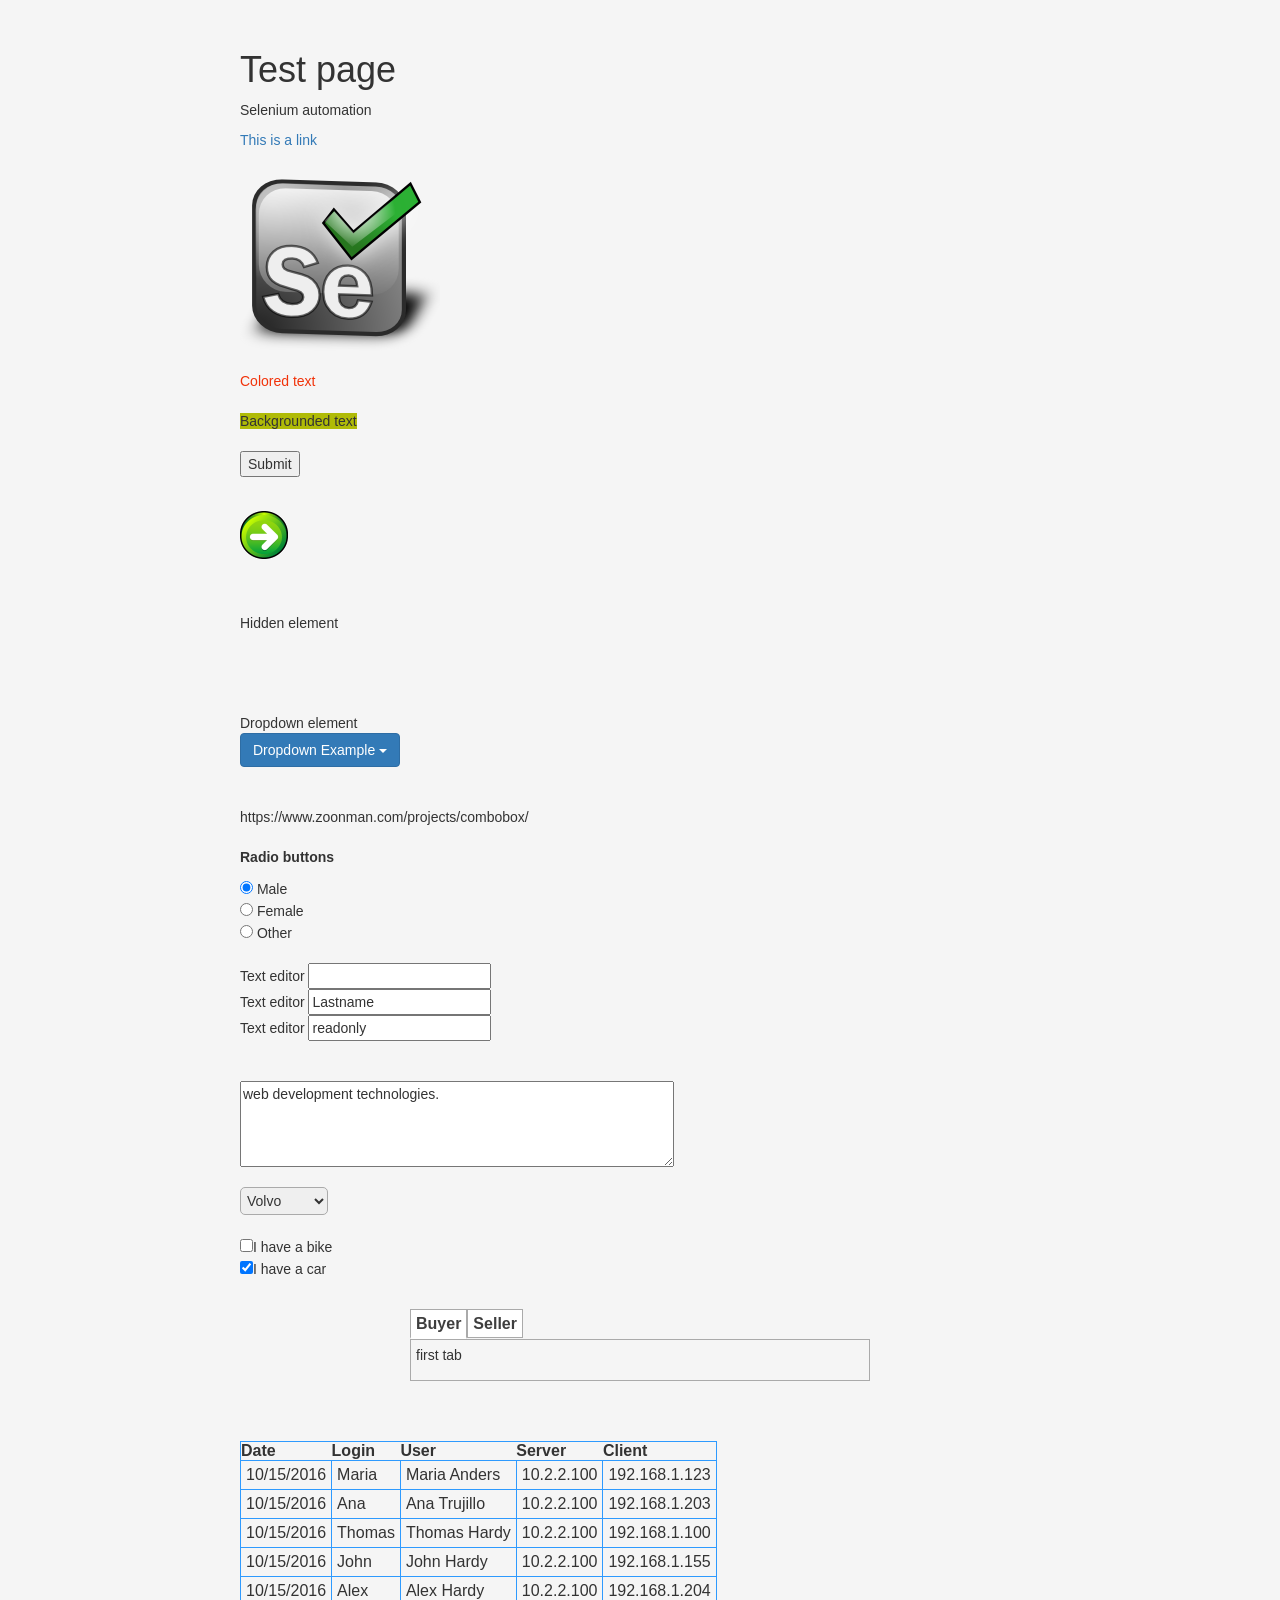
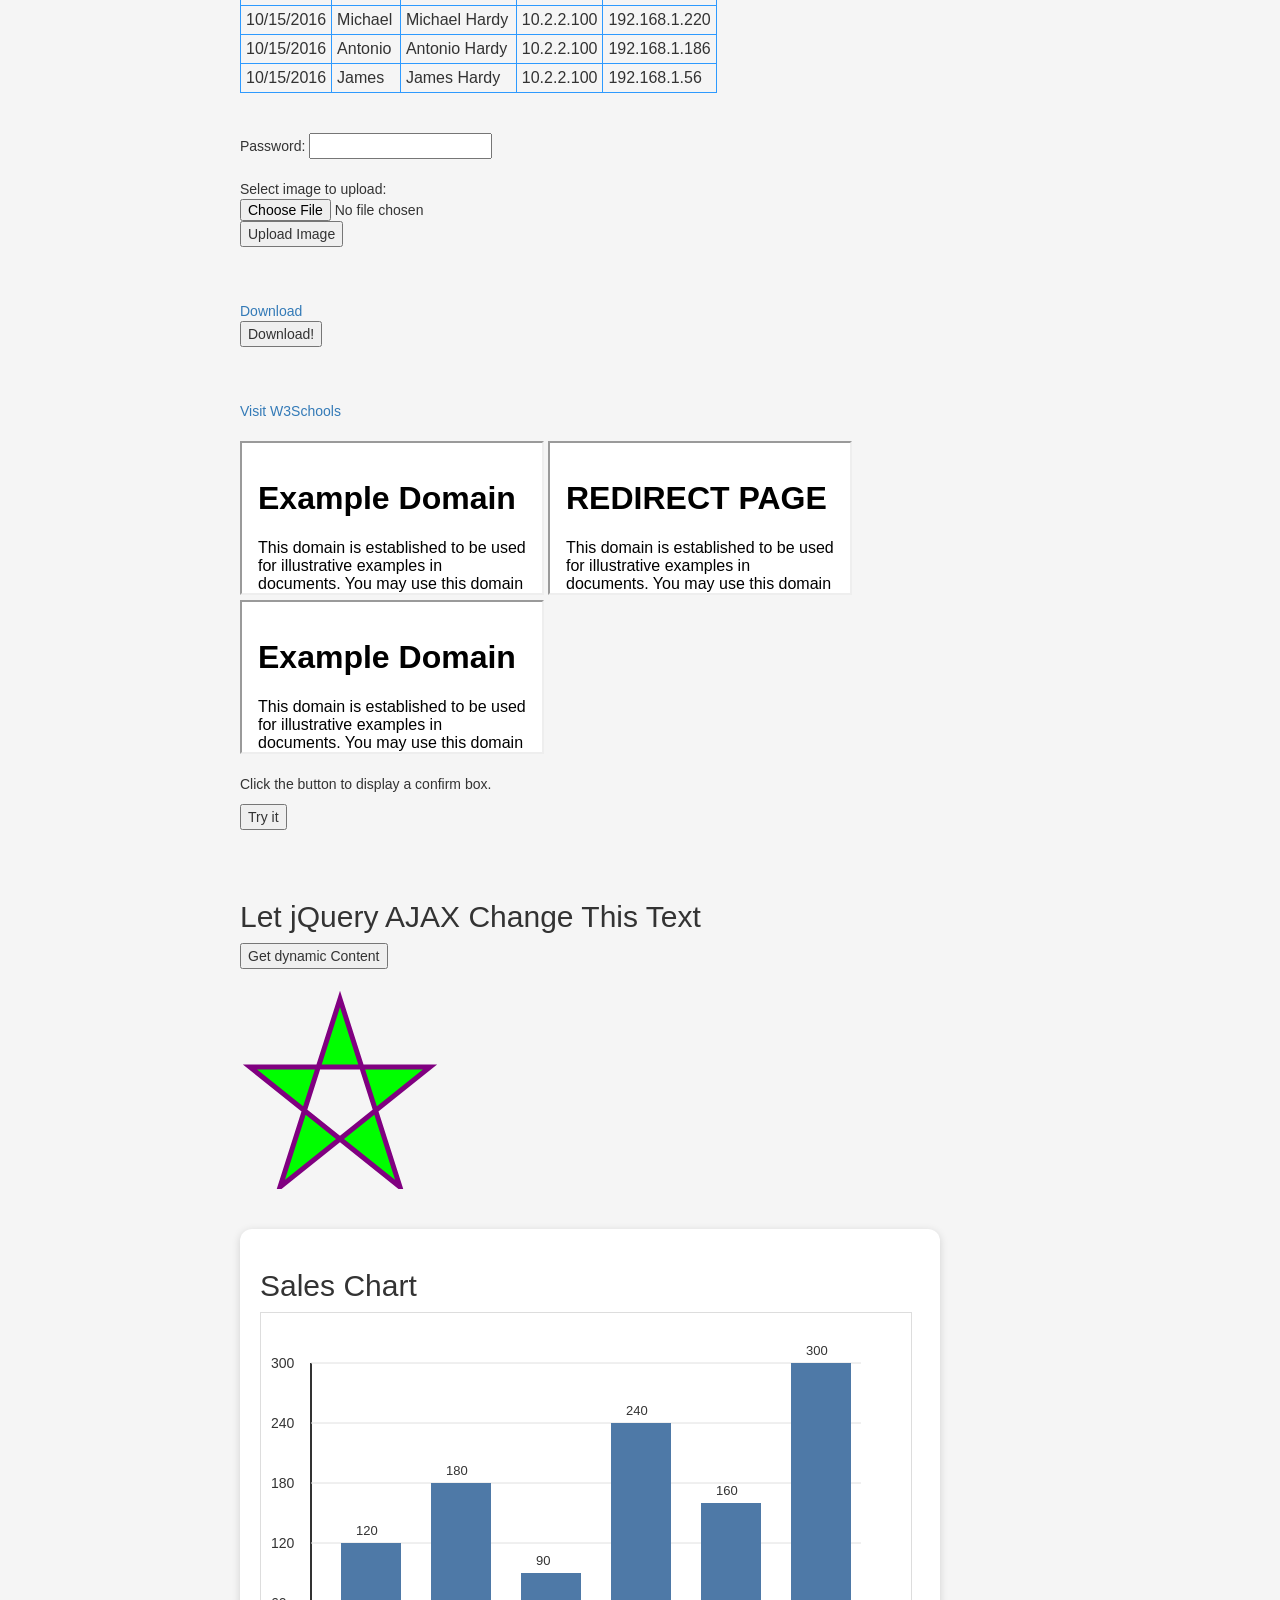
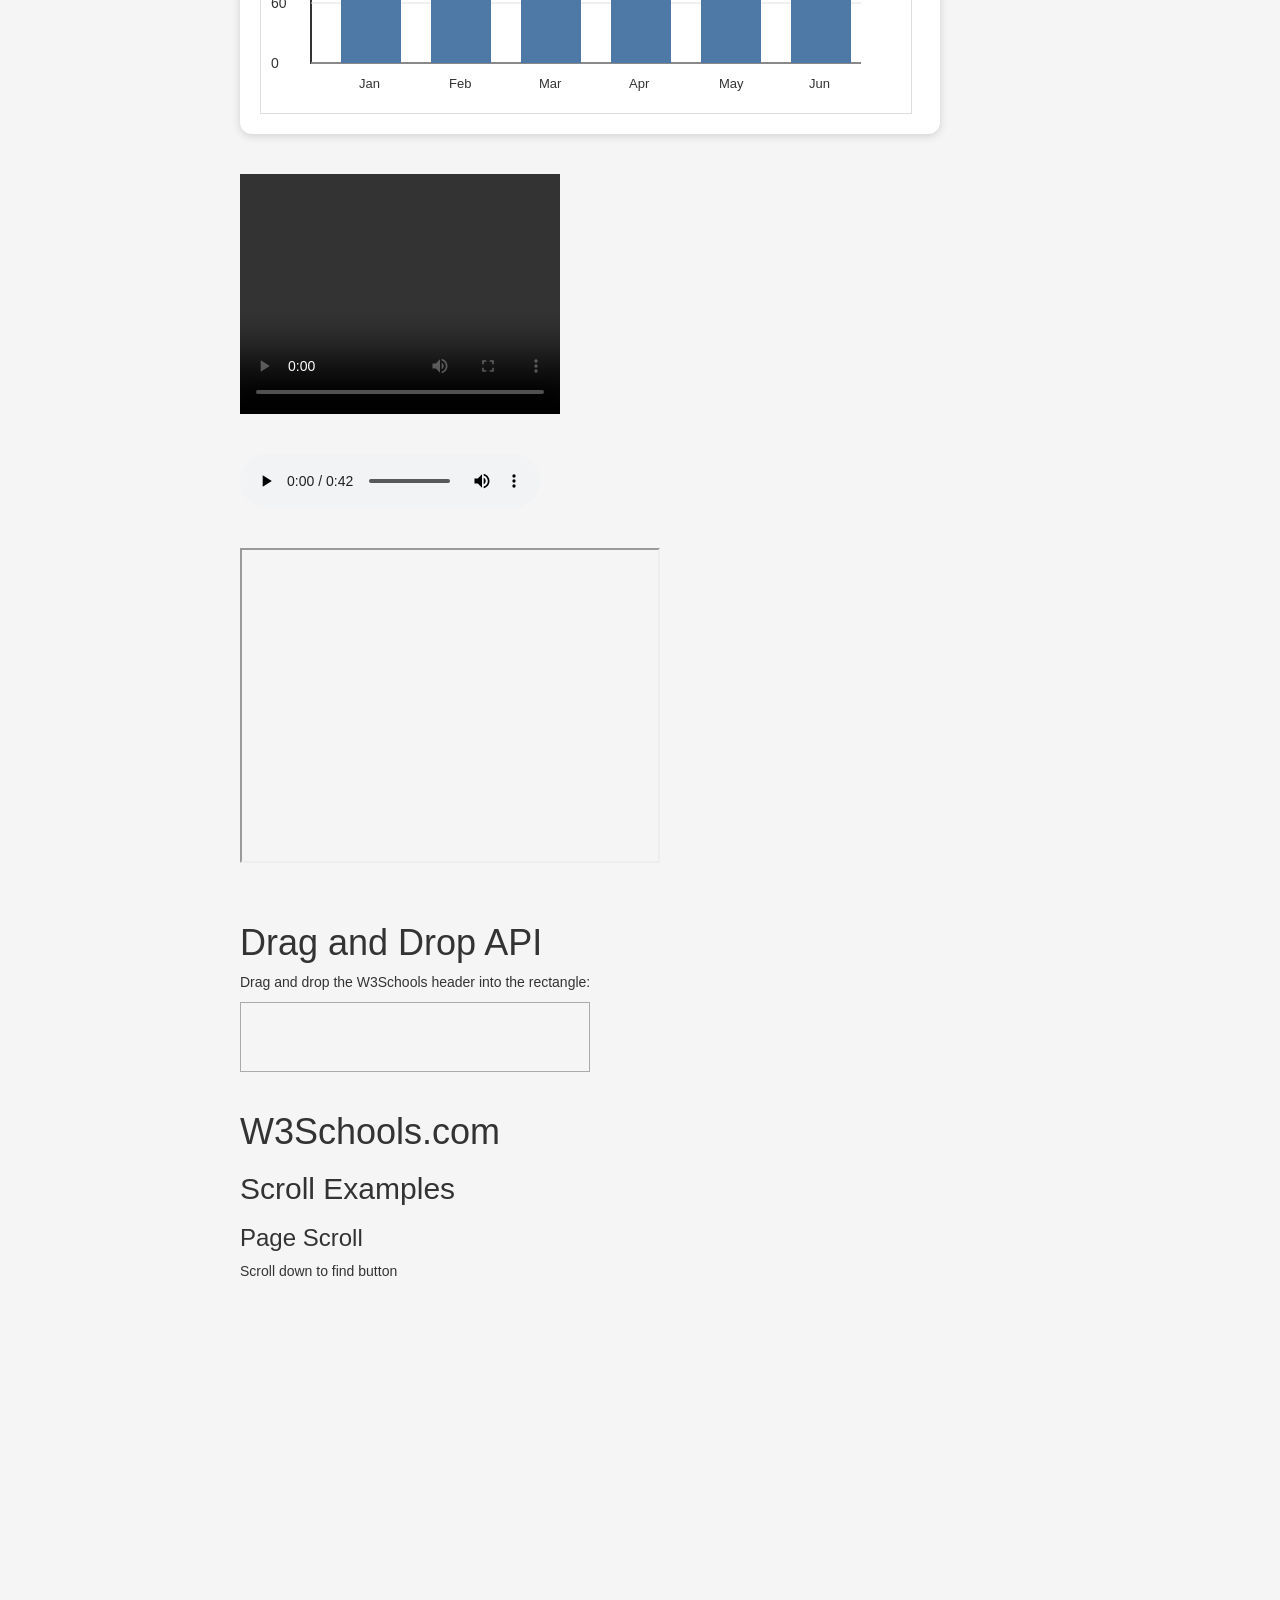
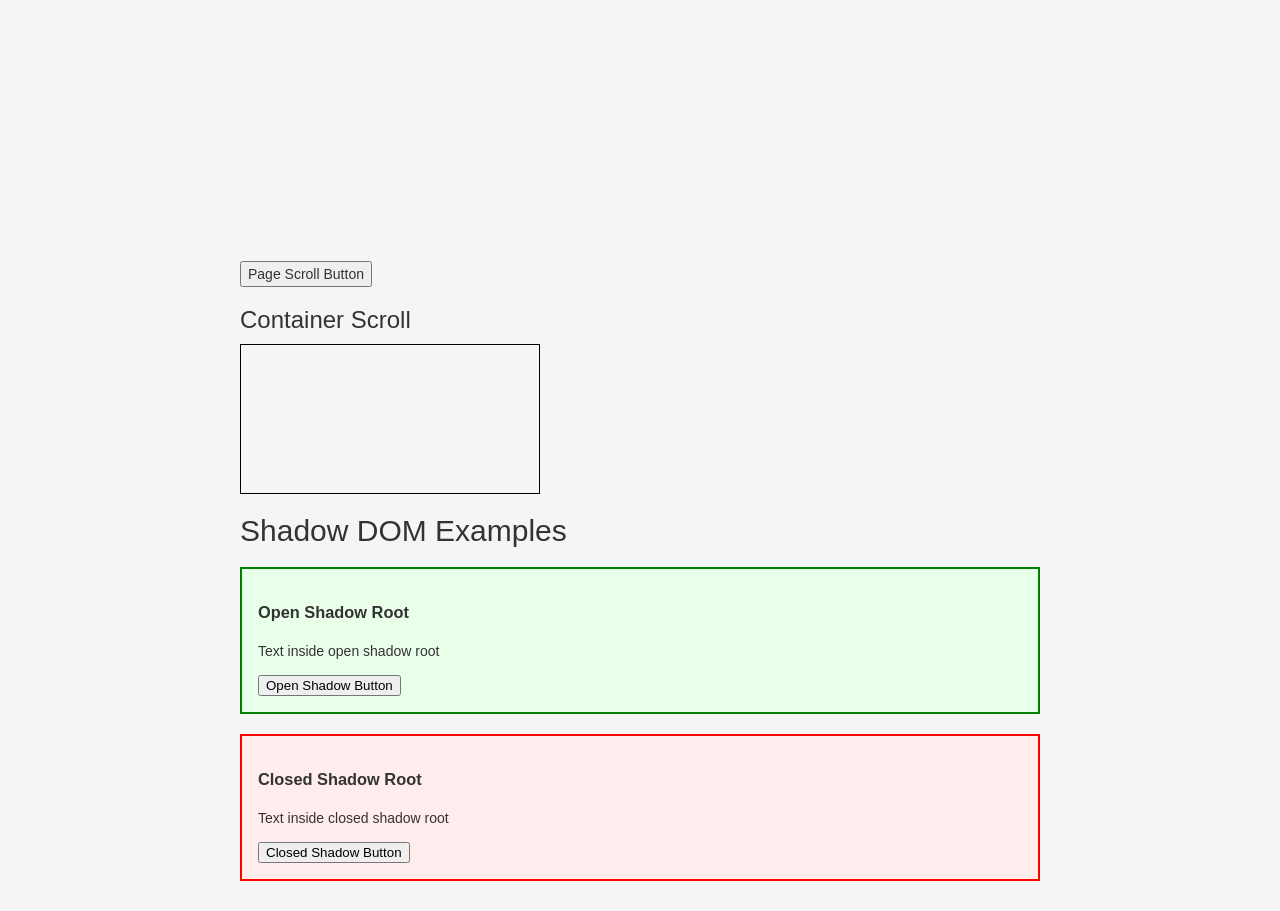
<file: index.html>
<html xmlns="">
<head>
<meta http-equiv="Content-Type" content="text/html; charset=windows-1252">
<title>Selenium automation test page</title>
<link rel="stylesheet" type="text/css" href="Selenium%20automation%20test%20page_files/style.css">

      <link rel="stylesheet" href="Selenium%20automation%20test%20page_files/bootstrap.css">
  <script src="Selenium%20automation%20test%20page_files/jquery.js"></script>
  <script src="Selenium%20automation%20test%20page_files/bootstrap.js"></script>

	

<style type="text/css">
    .content {
		margin-right: auto; margin-left: auto; width: 800px; 
	}
	
	.signupblock {
		margin: auto;
		padding: 10px;
		width: 60%;
	}
	
	.menu1 > div:nth-of-type(1), .menu1 #tab2:target ~ div:nth-of-type(2), .menu1 #tab3:target ~ div:nth-of-type(3) {
    display: block;
}
#tab2, #tab3, .menu1 > div, .menu1 #tab2:target ~ div:nth-of-type(1), .menu1 #tab3:target ~ div:nth-of-type(1) {
    display: none;
}
.menu1 > a, .menu1 #tab2:target ~ a:nth-of-type(1), .menu1 #tab3:target ~ a:nth-of-type(1), .menu1 > div {
    border: 1px solid #aaa;
    padding: 5px;
}
.user_input_area {
    float: left;
    margin: auto;
    width: 100%;
}
	

  </style>

	<style>
        body {
            font-family: Arial, sans-serif;
            padding: 30px;
            background: #f5f5f5;
        }

        .chart-container {
            width: 700px;
            background: white;
            padding: 20px;
            border-radius: 12px;
            box-shadow: 0 2px 8px rgba(0,0,0,0.15);
        }

        canvas {
            border: 1px solid #ddd;
        }
    </style>

<style class="firebugResetStyles" type="text/css" charset="utf-8">/* See license.txt for terms of usage */

/** reset styling **/

.firebugResetStyles {

    z-index: 2147483646 !important;

    top: 0 !important;

    left: 0 !important;

    display: block !important;

    border: 0 none !important;

    margin: 0 !important;

    padding: 0 !important;

    outline: 0 !important;

    min-width: 0 !important;

    max-width: none !important;

    min-height: 0 !important;

    max-height: none !important;

    position: fixed !important;

    transform: rotate(0deg) !important;

    transform-origin: 50% 50% !important;

    border-radius: 0 !important;

    box-shadow: none !important;

    background: transparent none !important;

    pointer-events: none !important;

    white-space: normal !important;

}

style.firebugResetStyles {

    display: none !important;

}



.firebugBlockBackgroundColor {

    background-color: transparent !important;

}



.firebugResetStyles:before, .firebugResetStyles:after {

    content: "" !important;

}

/**actual styling to be modified by firebug theme**/

.firebugCanvas {

    display: none !important;

}



/* * * * * * * * * * * * * * * * * * * * * * * * * * * * * * * * * * * * * * * * * * * * * * * * */

.firebugLayoutBox {

    width: auto !important;

    position: static !important;

}



.firebugLayoutBoxOffset {

    opacity: 0.8 !important;

    position: fixed !important;

}



.firebugLayoutLine {

    opacity: 0.4 !important;

    background-color: #000000 !important;

}



.firebugLayoutLineLeft, .firebugLayoutLineRight {

    width: 1px !important;

    height: 100% !important;

}



.firebugLayoutLineTop, .firebugLayoutLineBottom {

    width: 100% !important;

    height: 1px !important;

}



.firebugLayoutLineTop {

    margin-top: -1px !important;

    border-top: 1px solid #999999 !important;

}



.firebugLayoutLineRight {

    border-right: 1px solid #999999 !important;

}



.firebugLayoutLineBottom {

    border-bottom: 1px solid #999999 !important;

}



.firebugLayoutLineLeft {

    margin-left: -1px !important;

    border-left: 1px solid #999999 !important;

}



/* * * * * * * * * * * * * * * * * * * * * * * * * * * * * * * * * * * * * * * * * * * * * * * * */

.firebugLayoutBoxParent {

    border-top: 0 none !important;

    border-right: 1px dashed #E00 !important;

    border-bottom: 1px dashed #E00 !important;

    border-left: 0 none !important;

    position: fixed !important;

    width: auto !important;

}



.firebugRuler{

    position: absolute !important;

}



.firebugRulerH {

    top: -15px !important;

    left: 0 !important;

    width: 100% !important;

    height: 14px !important;

    background: url("data:image/png,%89PNG%0D%0A%1A%0A%00%00%00%0DIHDR%00%00%13%88%00%00%00%0E%08%02%00%00%00L%25a%0A%00%00%00%04gAMA%00%00%D6%D8%D4OX2%00%00%00%19tEXtSoftware%00Adobe%20ImageReadyq%C9e%3C%00%00%04%F8IDATx%DA%EC%DD%D1n%E2%3A%00E%D1%80%F8%FF%EF%E2%AF2%95%D0D4%0E%C1%14%B0%8Fa-%E9%3E%CC%9C%87n%B9%81%A6W0%1C%A6i%9A%E7y%0As8%1CT%A9R%A5J%95*U%AAT%A9R%A5J%95*U%AAT%A9R%A5J%95*U%AAT%A9R%A5J%95*U%AAT%A9R%A5J%95*U%AAT%A9R%A5J%95*U%AAT%A9R%A5J%95*U%AATE9%FE%FCw%3E%9F%AF%2B%2F%BA%97%FDT%1D~K(%5C%9D%D5%EA%1B%5C%86%B5%A9%BDU%B5y%80%ED%AB*%03%FAV9%AB%E1%CEj%E7%82%EF%FB%18%BC%AEJ8%AB%FA'%D2%BEU9%D7U%ECc0%E1%A2r%5DynwVi%CFW%7F%BB%17%7Dy%EACU%CD%0E%F0%FA%3BX%FEbV%FEM%9B%2B%AD%BE%AA%E5%95v%AB%AA%E3E5%DCu%15rV9%07%B5%7F%B5w%FCm%BA%BE%AA%FBY%3D%14%F0%EE%C7%60%0EU%AAT%A9R%A5J%95*U%AAT%A9R%A5J%95*U%AAT%A9R%A5J%95*U%AAT%A9R%A5J%95*U%AAT%A9R%A5JU%88%D3%F5%1F%AE%DF%3B%1B%F2%3E%DAUCNa%F92%D02%AC%7Dm%F9%3A%D4%F2%8B6%AE*%BF%5C%C2Ym~9g5%D0Y%95%17%7C%C8c%B0%7C%18%26%9CU%CD%13i%F7%AA%90%B3Z%7D%95%B4%C7%60%E6E%B5%BC%05%B4%FBY%95U%9E%DB%FD%1C%FC%E0%9F%83%7F%BE%17%7DkjMU%E3%03%AC%7CWj%DF%83%9An%BCG%AE%F1%95%96yQ%0Dq%5Dy%00%3Et%B5'%FC6%5DS%95pV%95%01%81%FF'%07%00%00%00%00%00%00%00%00%00%F8x%C7%F0%BE%9COp%5D%C9%7C%AD%E7%E6%EBV%FB%1E%E0(%07%E5%AC%C6%3A%ABi%9C%8F%C6%0E9%AB%C0'%D2%8E%9F%F99%D0E%B5%99%14%F5%0D%CD%7F%24%C6%DEH%B8%E9rV%DFs%DB%D0%F7%00k%FE%1D%84%84%83J%B8%E3%BA%FB%EF%20%84%1C%D7%AD%B0%8E%D7U%C8Y%05%1E%D4t%EF%AD%95Q%BF8w%BF%E9%0A%BF%EB%03%00%00%00%00%00%00%00%00%00%B8vJ%8E%BB%F5%B1u%8Cx%80%E1o%5E%CA9%AB%CB%CB%8E%03%DF%1D%B7T%25%9C%D5(%EFJM8%AB%CC'%D2%B2*%A4s%E7c6%FB%3E%FA%A2%1E%80~%0E%3E%DA%10x%5D%95Uig%15u%15%ED%7C%14%B6%87%A1%3B%FCo8%A8%D8o%D3%ADO%01%EDx%83%1A~%1B%9FpP%A3%DC%C6'%9C%95gK%00%00%00%00%00%00%00%00%00%20%D9%C9%11%D0%C0%40%AF%3F%EE%EE%92%94%D6%16X%B5%BCMH%15%2F%BF%D4%A7%C87%F1%8E%F2%81%AE%AAvzr%DA2%ABV%17%7C%E63%83%E7I%DC%C6%0Bs%1B%EF6%1E%00%00%00%00%00%00%00%00%00%80cr%9CW%FF%7F%C6%01%0E%F1%CE%A5%84%B3%CA%BC%E0%CB%AA%84%CE%F9%BF)%EC%13%08WU%AE%AB%B1%AE%2BO%EC%8E%CBYe%FE%8CN%ABr%5Dy%60~%CFA%0D%F4%AE%D4%BE%C75%CA%EDVB%EA(%B7%F1%09g%E5%D9%12%00%00%00%00%00%00%00%00%00H%F6%EB%13S%E7y%5E%5E%FB%98%F0%22%D1%B2'%A7%F0%92%B1%BC%24z3%AC%7Dm%60%D5%92%B4%7CEUO%5E%F0%AA*%3BU%B9%AE%3E%A0j%94%07%A0%C7%A0%AB%FD%B5%3F%A0%F7%03T%3Dy%D7%F7%D6%D4%C0%AAU%D2%E6%DFt%3F%A8%CC%AA%F2%86%B9%D7%F5%1F%18%E6%01%F8%CC%D5%9E%F0%F3z%88%AA%90%EF%20%00%00%00%00%00%00%00%00%00%C0%A6%D3%EA%CFi%AFb%2C%7BB%0A%2B%C3%1A%D7%06V%D5%07%A8r%5D%3D%D9%A6%CAu%F5%25%CF%A2%99%97zNX%60%95%AB%5DUZ%D5%FBR%03%AB%1C%D4k%9F%3F%BB%5C%FF%81a%AE%AB'%7F%F3%EA%FE%F3z%94%AA%D8%DF%5B%01%00%00%00%00%00%00%00%00%00%8E%FB%F3%F2%B1%1B%8DWU%AAT%A9R%A5J%95*U%AAT%A9R%A5J%95*U%AAT%A9R%A5J%95*U%AAT%A9R%A5J%95*U%AAT%A9R%A5J%95*U%AAT%A9R%A5J%95*U%AAT%A9R%A5J%95*UiU%C7%BBe%E7%F3%B9%CB%AAJ%95*U%AAT%A9R%A5J%95*U%AAT%A9R%A5J%95*U%AAT%A9R%A5J%95*U%AAT%A9R%A5J%95*U%AAT%A9R%A5J%95*U%AAT%A9R%A5J%95*U%AAT%A9R%A5*%AAj%FD%C6%D4%5Eo%90%B5Z%ADV%AB%D5j%B5Z%ADV%AB%D5j%B5Z%ADV%AB%D5j%B5Z%ADV%AB%D5j%B5Z%ADV%AB%D5j%B5Z%ADV%AB%D5j%B5Z%ADV%AB%D5j%B5%86%AF%1B%9F%98%DA%EBm%BBV%AB%D5j%B5Z%ADV%AB%D5j%B5Z%ADV%AB%D5j%B5Z%ADV%AB%D5j%B5Z%ADV%AB%D5j%B5Z%ADV%AB%D5j%B5Z%ADV%AB%D5j%B5Z%AD%D6%E4%F58%01%00%00%00%00%00%00%00%00%00%00%00%00%00%40%85%7F%02%0C%008%C2%D0H%16j%8FX%00%00%00%00IEND%AEB%60%82") repeat-x !important;

    border-top: 1px solid #BBBBBB !important;

    border-right: 1px dashed #BBBBBB !important;

    border-bottom: 1px solid #000000 !important;

}



.firebugRulerV {

    top: 0 !important;

    left: -15px !important;

    width: 14px !important;

    height: 100% !important;

    background: url("data:image/png,%89PNG%0D%0A%1A%0A%00%00%00%0DIHDR%00%00%00%0E%00%00%13%88%08%02%00%00%00%0E%F5%CB%10%00%00%00%04gAMA%00%00%D6%D8%D4OX2%00%00%00%19tEXtSoftware%00Adobe%20ImageReadyq%C9e%3C%00%00%06~IDATx%DA%EC%DD%D1v%A20%14%40Qt%F1%FF%FF%E4%97%D9%07%3BT%19%92%DC%40(%90%EEy%9A5%CB%B6%E8%F6%9Ac%A4%CC0%84%FF%DC%9E%CF%E7%E3%F1%88%DE4%F8%5D%C7%9F%2F%BA%DD%5E%7FI%7D%F18%DDn%BA%C5%FB%DF%97%BFk%F2%10%FF%FD%B4%F2M%A7%FB%FD%FD%B3%22%07p%8F%3F%AE%E3%F4S%8A%8F%40%EEq%9D%BE8D%F0%0EY%A1Uq%B7%EA%1F%81%88V%E8X%3F%B4%CEy%B7h%D1%A2E%EBohU%FC%D9%AF2fO%8BBeD%BE%F7X%0C%97%A4%D6b7%2Ck%A5%12%E3%9B%60v%B7r%C7%1AI%8C%BD%2B%23r%00c0%B2v%9B%AD%CA%26%0C%1Ek%05A%FD%93%D0%2B%A1u%8B%16-%95q%5Ce%DCSO%8E%E4M%23%8B%F7%C2%FE%40%BB%BD%8C%FC%8A%B5V%EBu%40%F9%3B%A72%FA%AE%8C%D4%01%CC%B5%DA%13%9CB%AB%E2I%18%24%B0n%A9%0CZ*Ce%9C%A22%8E%D8NJ%1E%EB%FF%8F%AE%CAP%19*%C3%BAEKe%AC%D1%AAX%8C*%DEH%8F%C5W%A1e%AD%D4%B7%5C%5B%19%C5%DB%0D%EF%9F%19%1D%7B%5E%86%BD%0C%95%A12%AC%5B*%83%96%CAP%19%F62T%86%CAP%19*%83%96%CA%B8Xe%BC%FE)T%19%A1%17xg%7F%DA%CBP%19*%C3%BA%A52T%86%CAP%19%F62T%86%CA%B0n%A9%0CZ%1DV%C6%3D%F3%FCH%DE%B4%B8~%7F%5CZc%F1%D6%1F%AF%84%F9%0F6%E6%EBVt9%0E~%BEr%AF%23%B0%97%A12T%86%CAP%19%B4T%86%CA%B8Re%D8%CBP%19*%C3%BA%A52huX%19%AE%CA%E5%BC%0C%7B%19*CeX%B7h%A9%0C%95%E1%BC%0C%7B%19*CeX%B7T%06%AD%CB%5E%95%2B%BF.%8F%C5%97%D5%E4%7B%EE%82%D6%FB%CF-%9C%FD%B9%CF%3By%7B%19%F62T%86%CA%B0n%D1R%19*%A3%D3%CA%B0%97%A12T%86uKe%D0%EA%B02*%3F1%99%5DB%2B%A4%B5%F8%3A%7C%BA%2B%8Co%7D%5C%EDe%A8%0C%95a%DDR%19%B4T%C66%82fA%B2%ED%DA%9FC%FC%17GZ%06%C9%E1%B3%E5%2C%1A%9FoiB%EB%96%CA%A0%D5qe4%7B%7D%FD%85%F7%5B%ED_%E0s%07%F0k%951%ECr%0D%B5C%D7-g%D1%A8%0C%EB%96%CA%A0%A52T%C6)*%C3%5E%86%CAP%19%D6-%95A%EB*%95q%F8%BB%E3%F9%AB%F6%E21%ACZ%B7%22%B7%9B%3F%02%85%CB%A2%5B%B7%BA%5E%B7%9C%97%E1%BC%0C%EB%16-%95%A12z%AC%0C%BFc%A22T%86uKe%D0%EA%B02V%DD%AD%8A%2B%8CWhe%5E%AF%CF%F5%3B%26%CE%CBh%5C%19%CE%CB%B0%F3%A4%095%A1%CAP%19*Ce%A8%0C%3BO*Ce%A8%0C%95%A12%3A%AD%8C%0A%82%7B%F0v%1F%2FD%A9%5B%9F%EE%EA%26%AF%03%CA%DF9%7B%19*Ce%A8%0C%95%A12T%86%CA%B8Ze%D8%CBP%19*Ce%A8%0C%95%D1ae%EC%F7%89I%E1%B4%D7M%D7P%8BjU%5C%BB%3E%F2%20%D8%CBP%19*Ce%A8%0C%95%A12T%C6%D5*%C3%5E%86%CAP%19*Ce%B4O%07%7B%F0W%7Bw%1C%7C%1A%8C%B3%3B%D1%EE%AA%5C%D6-%EBV%83%80%5E%D0%CA%10%5CU%2BD%E07YU%86%CAP%19*%E3%9A%95%91%D9%A0%C8%AD%5B%EDv%9E%82%FFKOee%E4%8FUe%A8%0C%95%A12T%C6%1F%A9%8C%C8%3D%5B%A5%15%FD%14%22r%E7B%9F%17l%F8%BF%ED%EAf%2B%7F%CF%ECe%D8%CBP%19*Ce%A8%0C%95%E1%93~%7B%19%F62T%86%CAP%19*Ce%A8%0C%E7%13%DA%CBP%19*Ce%A8%0CZf%8B%16-Z%B4h%D1R%19f%8B%16-Z%B4h%D1R%19%B4%CC%16-Z%B4h%D1R%19%B4%CC%16-Z%B4h%D1%A2%A52%CC%16-Z%B4h%D1%A2%A52h%99-Z%B4h%D1%A2%A52h%99-Z%B4h%D1%A2EKe%98-Z%B4h%D1%A2EKe%D02%5B%B4h%D1%A2EKe%D02%5B%B4h%D1%A2E%8B%96%CA0%5B%B4h%D1%A2E%8B%96%CA%A0e%B6h%D1%A2E%8B%96%CA%A0e%B6h%D1%A2E%8B%16-%95a%B6h%D1%A2E%8B%16-%95A%CBl%D1%A2E%8B%16-%95A%CBl%D1%A2E%8B%16-Z*%C3l%D1%A2E%8B%16-Z*%83%96%D9%A2E%8B%16-Z*%83%96%D9%A2E%8B%16-Z%B4T%86%D9%A2E%8B%16-Z%B4T%06-%B3E%8B%16-Z%B4T%06-%B3E%8B%16-Z%B4h%A9%0C%B3E%8B%16-Z%B4h%A9%0CZf%8B%16-Z%B4h%A9%0CZf%8B%16-Z%B4h%D1R%19f%8B%16-Z%B4h%D1R%19%B4%CC%16-Z%B4h%D1R%19%B4%CC%16-Z%B4h%D1%A2%A52%CC%16-Z%B4h%D1%A2%A52h%99-Z%B4h%D1%A2%A52h%99-Z%B4h%D1%A2EKe%98-Z%B4h%D1%A2EKe%D02%5B%B4h%D1%A2EKe%D02%5B%B4h%D1%A2E%8B%96%CA0%5B%B4h%D1%A2E%8B%96%CA%A0e%B6h%D1%A2E%8B%96%CA%A0e%B6h%D1%A2E%8B%16-%95a%B6h%D1%A2E%8B%16-%95A%CBl%D1%A2E%8B%16-%95A%CBl%D1%A2E%8B%16-Z*%C3l%D1%A2E%8B%16-Z*%83%96%D9%A2E%8B%16-Z*%83%96%D9%A2E%8B%16-Z%B4T%86%D9%A2E%8B%16-Z%B4T%06-%B3E%8B%16-Z%B4T%06-%B3E%8B%16-Z%B4h%A9%0C%B3E%8B%16-Z%B4h%A9%0CZf%8B%16-Z%B4h%A9%0CZf%8B%16-Z%B4h%D1R%19f%8B%16-Z%B4h%D1R%19%B4%CC%16-Z%B4h%D1R%19%B4%CC%16-Z%B4h%D1%A2%A52%CC%16-Z%B4h%D1%A2%A52h%99-Z%B4h%D1%A2%A52h%99-Z%B4h%D1%A2EKe%98-Z%B4h%D1%A2EKe%D02%5B%B4h%D1%A2EKe%D02%5B%B4h%D1%A2E%8B%96%CA0%5B%B4h%D1%A2E%8B%96%CA%A0e%B6h%D1%A2E%8B%96%CA%A0e%B6h%D1%A2E%8B%16-%95a%B6h%D1%A2E%8B%16-%95A%CBl%D1%A2E%8B%16-%95A%CBl%D1%A2E%8B%16-Z*%C3l%D1%A2E%8B%16-Z*%83%96%D9%A2E%8B%16-Z*%83%96%D9%A2E%8B%16-Z%B4T%86%D9%A2E%8B%16-Z%B4T%06-%B3E%8B%16-Z%B4%AE%A4%F5%25%C0%00%DE%BF%5C'%0F%DA%B8q%00%00%00%00IEND%AEB%60%82") repeat-y !important;

    border-left: 1px solid #BBBBBB !important;

    border-right: 1px solid #000000 !important;

    border-bottom: 1px dashed #BBBBBB !important;

}



.overflowRulerX > .firebugRulerV {

    left: 0 !important;

}



.overflowRulerY > .firebugRulerH {

    top: 0 !important;

}



/* * * * * * * * * * * * * * * * * * * * * * * * * * * * * * * * * * * * * * * * * * * * * * * * */

.fbProxyElement {

    position: fixed !important;

    pointer-events: auto !important;

}

</style><style id="firepath-matching-node-style" type="text/css">.firepath-matching-node {	outline: 2px dashed #00F;}</style>

<style>
#div1 {
  width: 350px;
  height: 70px;
  padding: 10px;
  border: 1px solid #aaaaaa;
}
</style>
<script>
function dragstartHandler(ev) {
  ev.dataTransfer.setData("text", ev.target.id);
}

function dragoverHandler(ev) {
  ev.preventDefault();
}

function dropHandler(ev) {
  ev.preventDefault();
  const data = ev.dataTransfer.getData("text");
  ev.target.appendChild(document.getElementById(data));
}
</script>
</head>
<body>

  
  
<div id="content_id" class="content">
<h1 id="page_title_id">Test page</h1>
<p name="free_text_name" id="free_text_id">Selenium automation</p>

<a class="a_class" href="http://example.com/">This is a link</a>

<br>
<br>

<img id="someimage_id" src="Selenium%20automation%20test%20page_files/big-logo.png" alt="AltImage">

<br>
<br>

<span id="colored_text_id" style="color:#F13209">Colored text</span>

<br>
<br>

<span id="background_colored_text_id" style="background-color:#B0BB07">Backgrounded text</span>

<br>
<br>

<form action="http://example.com/" method="get">  
  <input id="submit_id" value="Submit" type="submit">
</form>

<br>


<form action="http://example.com/">
  
  <input id="imagebutton_id" src="Selenium%20automation%20test%20page_files/submit.gif" alt="Submit" height="48" type="image" width="48">
</form>


<br>
<br>

<div id="hidden_id">
<span id="hidden_text_id">Hidden element</span>
<br>
<span id="display_none_id" style="display: none;">Display none</span>
<br>
<span id="visibility_text_id" style="visibility: hidden;">Visibility hidden</span>
</div>

<br>
<br>

<span id="drop_down_id">Dropdown element</span>
<div class="dropdown">
  <button aria-expanded="false" class="btn btn-primary dropdown-toggle" type="button" data-toggle="dropdown">Dropdown Example
  <span class="caret"></span></button>
  <ul class="dropdown-menu">
    <li><a href="http://example.com/">Example</a></li>
    <li><a href="https://www.youtube.com/">youtube</a></li>
    <li><a class=" firepath-matching-node" href="https://translate.google.com/">translate</a></li>
  </ul>
</div>

<br>
<br>

https://www.zoonman.com/projects/combobox/

<br>
<br>

<p><b>Radio buttons</b></p>
  <input id="male_id" name="gender" value="male" checked="checked" type="radio"> Male<br>
  <input id="female_id" name="gender" value="female" type="radio"> Female<br>
  <input id="other_id" name="gender" value="other" type="radio"> Other
    
<br>
<br>
	
  Text editor
  <input id="firstname_id" name="firstname" type="text"><br>
  Text editor
  <input id="lastname_id" name="lastname" value="Lastname" type="text"><br>
  Text editor
  <input id="lastname_rd_id" name="lastname" value="readonly" readonly="readonly" type="text"><br>
	
<br>
<br>

<textarea id="textarea_id" rows="4" cols="50">web development technologies. 
</textarea>

<br>
<br>

<select id="cars">
  <option selected="selected" value="volvo">Volvo</option>
  <option value="saab">Saab</option>
  <option value="mercedes">Mercedes</option>
  <option value="audi">Audi</option>
</select>

<br>
<br>

<input id="bike_id" name="vehicle" value="Bike" type="checkbox">I have a bike<br>
<input id="car_id" name="vehicle" value="Car" checked="checked" type="checkbox">I have a car 

<br>
<br>





<div id="section">	
	
	<form id="form_search" action="./scripts/dosignup.php" method="post">
	
            <div id="content_id" class="signupblock">
                    <div class="menu1">
                        <br id="tab2"><br id="tab3">
                        <a id="tab1_id" href="#tab1" style="color: #3e3e3e; font-size: 16px; font-weight: 700;">Buyer</a><a id="tab2_id" href="#tab2" style="color: #3e3e3e; font-size: 16px; font-weight: 700;">Seller</a>
                        <div class="user_input_area">

                            <p id="text_tab1_id">first tab</p>
                        </div>    
                        <!--/////////////////////////////////////////////////////////////////////////////////////////////////////////////   --> 
                        <div class="user_input_area">
                            <p id="text_tab1_id">second tab</p>
                        </div>
                        
                        
                        
                    </div>
                               
            </div>
            
        </form>
	
	<div class="clear"><br></div>
		
</div>








<br>
<br>

<table id="dable_id" style="border: 1px solid #2E9AFE;">
  <tbody><tr class="userstitle" style="border: 1px solid #2E9AFE;"> 
    <th>Date</th>
    <th>Login</th>
	<th>User</th>
	<th>Server</th>
	<th>Client</th>	 
  </tr>
  <tr class="usersrow" style="border: 1px solid #2E9AFE;">
    <td style="border: 1px solid #2E9AFE; padding: 5px;">10/15/2016</td>
    <td style="border: 1px solid #2E9AFE; padding: 5px;">Maria</td>
	<td class="username" style="border: 1px solid #2E9AFE; padding: 5px;">Maria Anders</td>
	<td style="border: 1px solid #2E9AFE; padding: 5px;">10.2.2.100</td>
	<td class="client" style="border: 1px solid #2E9AFE; padding: 5px;">192.168.1.123</td>
  </tr>
  <tr class="usersrow" style="border: 1px solid #2E9AFE;">
    <td style="border: 1px solid #2E9AFE; padding: 5px;">10/15/2016</td>
    <td style="border: 1px solid #2E9AFE; padding: 5px;">Ana</td>
	<td class="username" style="border: 1px solid #2E9AFE; padding: 5px;">Ana Trujillo</td>
	<td style="border: 1px solid #2E9AFE; padding: 5px;">10.2.2.100</td>
	<td class="client" style="border: 1px solid #2E9AFE; padding: 5px;">192.168.1.203</td>
  </tr>
  <tr class="usersrow" style="border: 1px solid #2E9AFE;">
    <td style="border: 1px solid #2E9AFE; padding: 5px;">10/15/2016</td>
    <td style="border: 1px solid #2E9AFE; padding: 5px;">Thomas</td>
	<td class="username" style="border: 1px solid #2E9AFE; padding: 5px;">Thomas Hardy</td>
	<td style="border: 1px solid #2E9AFE; padding: 5px;">10.2.2.100</td>
	<td class="client" style="border: 1px solid #2E9AFE; padding: 5px;">192.168.1.100</td>
  </tr>
  <tr class="usersrow" style="border: 1px solid #2E9AFE;">
    <td style="border: 1px solid #2E9AFE; padding: 5px;">10/15/2016</td>
    <td style="border: 1px solid #2E9AFE; padding: 5px;">John</td>
	<td class="username" style="border: 1px solid #2E9AFE; padding: 5px;">John Hardy</td>
	<td style="border: 1px solid #2E9AFE; padding: 5px;">10.2.2.100</td>
	<td class="client" style="border: 1px solid #2E9AFE; padding: 5px;">192.168.1.155</td>
  </tr>
  <tr class="usersrow" style="border: 1px solid #2E9AFE;">
    <td style="border: 1px solid #2E9AFE; padding: 5px;">10/15/2016</td>
    <td style="border: 1px solid #2E9AFE; padding: 5px;">Alex</td>
	<td class="username" style="border: 1px solid #2E9AFE; padding: 5px;">Alex Hardy</td>
	<td style="border: 1px solid #2E9AFE; padding: 5px;">10.2.2.100</td>
	<td class="client" style="border: 1px solid #2E9AFE; padding: 5px;">192.168.1.204</td>
  </tr>
  <tr class="usersrow" style="border: 1px solid #2E9AFE;">
    <td style="border: 1px solid #2E9AFE; padding: 5px;">10/15/2016</td>
    <td style="border: 1px solid #2E9AFE; padding: 5px;">Michael</td>
	<td class="username" style="border: 1px solid #2E9AFE; padding: 5px;">Michael Hardy</td>
	<td style="border: 1px solid #2E9AFE; padding: 5px;">10.2.2.100</td>
	<td class="client" style="border: 1px solid #2E9AFE; padding: 5px;">192.168.1.220</td>
  </tr>
  <tr class="usersrow" style="border: 1px solid #2E9AFE;">
    <td style="border: 1px solid #2E9AFE; padding: 5px;">10/15/2016</td>
    <td style="border: 1px solid #2E9AFE; padding: 5px;">Antonio</td>
	<td class="username" style="border: 1px solid #2E9AFE; padding: 5px;">Antonio Hardy</td>
	<td style="border: 1px solid #2E9AFE; padding: 5px;">10.2.2.100</td>
	<td class="client" style="border: 1px solid #2E9AFE; padding: 5px;">192.168.1.186</td>
  </tr>
  <tr class="usersrow" style="border: 1px solid #2E9AFE;">
    <td style="border: 1px solid #2E9AFE; padding: 5px;">10/15/2016</td>
    <td style="border: 1px solid #2E9AFE; padding: 5px;">James</td>
	<td class="username" style="border: 1px solid #2E9AFE; padding: 5px;">James Hardy</td>
	<td style="border: 1px solid #2E9AFE; padding: 5px;">10.2.2.100</td>
	<td class="client" style="border: 1px solid #2E9AFE; padding: 5px;">192.168.1.56</td>
  </tr>
</tbody></table>

<br>
<br>

Password: <input name="password" type="password">

<br>
<br>

<form action="upload.php" method="post" enctype="multipart/form-data">
    Select image to upload:
    <input id="upload_id" name="fileToUpload" type="file">
    <input id="upload_submit_id" value="Upload Image" name="submit" type="submit">
</form>

<br>
<br>

<a href="http://www.thegamescabin.com/wp-content/uploads/2015/07/duke-nukem-672x372.png" download="proposed_file_name">Download</a>

<form id="download_form_id" method="get" action="http://www.thegamescabin.com/wp-content/uploads/2015/07/duke-nukem-672x372.png">
<button type="submit">Download!</button>
</form>

<br>
<br>

<a href="http://www.w3schools.com/" target="_blank">Visit W3Schools</a>

<br>
<br>

<iframe src="example.html"></iframe>
<iframe src="redirect.html"></iframe>
<iframe src="example.html"></iframe>

<br>
<br>

<p>Click the button to display a confirm box.</p>

<button id="tryit_id" onclick="alertFunction()">Try it</button>

<p id="demo"></p>


<br>
<br>

<div id="ajax_id" ng-model="name"><h2>Let jQuery AJAX Change This Text</h2></div>
<button id="ajax_button_id">Get dynamic Content</button>


<br>
<br>

<div class="star">
<svg width="300" height="200">
  <polygon points="100,10 40,198 190,78 10,78 160,198"
  style="fill:lime;stroke:purple;stroke-width:5;fill-rule:evenodd;" />
Sorry, your browser does not support inline SVG.
</svg>	
</div>

<br>
<br>

<div class="chart-container">
<h2>Sales Chart</h2>
<canvas id="myChart" width="650" height="400"></canvas>
</div>
<br>
<br>
	<div>
<video width="320" height="240" controls>
  <source src="file_example_MP4_480_1_5MG.mp4" type="video/mp4">  
Your browser does not support the video tag.
</video>
	</div>
<br>
<br>
<div>
	<audio controls>
 
  <source src="file_example_MP3_700KB.mp3" type="audio/mpeg">
Your browser does not support the audio element.
</audio>
	</div>
	<br>
<br>
	<div>
		<iframe width="420" height="315"
src="https://www.youtube.com/embed/jNQXAC9IVRw?autoplay=0&mute=1">
</iframe>
</div>

	<br>
<br>

	<div>
<h1>Drag and Drop API</h1>

<p>Drag and drop the W3Schools header into the rectangle:</p>

<div id="div1" ondrop="dropHandler(event)"   ondragover="dragoverHandler(event)"></div>
<br>

<h1 id="h1" draggable="true" ondragstart="dragstartHandler(event)">W3Schools.com</h1>

</div>

	<section>
  <h2>Scroll Examples</h2>
  <h3>Page Scroll</h3>
  <div style="height: 600px; background: #f5f5f5;">
    Scroll down to find button
  </div>
  <button id="page_scroll_button">Page Scroll Button</button>
  <h3>Container Scroll</h3>
  <div
    id="scroll_container"
    style="width: 300px; height: 150px; overflow: auto; border: 1px solid black;"
  >
    <div style="width: 700px; height: 500px; position: relative;">
      <button
        id="container_scroll_button"
        style="position: absolute; right: 20px; bottom: 20px;"
      >
        Container Scroll Button
      </button>
    </div>
  </div>
</section>
<section>
  <h2>Shadow DOM Examples</h2>
  <div id="open_shadow_host"></div>
  <div id="closed_shadow_host"></div>	
</section>

</div>

<script>
  const openHost = document.getElementById('open_shadow_host');
  const openShadow = openHost.attachShadow({ mode: 'open' });
  openShadow.innerHTML = `
    <style>
      .box {
        margin-top: 20px;
        padding: 16px;
        border: 2px solid green;
        background: #eaffea;
      }
      .success {
        color: green;
        font-weight: bold;
      }
    </style>
    <div class="box">
      <h3>Open Shadow Root</h3>
      <p id="open_shadow_text">Text inside open shadow root</p>
      <button id="open_shadow_button">Open Shadow Button</button>
    </div>
  `;
  openShadow
    .getElementById('open_shadow_button')
    .addEventListener('click', () => {
      const text = openShadow.getElementById('open_shadow_text');
      text.textContent = 'Open кнопка нажата успешно';
      text.classList.add('success');
    });
  const closedHost = document.getElementById('closed_shadow_host');
  const closedShadow = closedHost.attachShadow({ mode: 'closed' });
  closedShadow.innerHTML = `
    <style>
      .box {
        margin-top: 20px;
        padding: 16px;
        border: 2px solid red;
        background: #ffecec;
      }
      .success {
        color: red;
        font-weight: bold;
      }
    </style>
    <div class="box">
      <h3>Closed Shadow Root</h3>
      <p id="closed_shadow_text">Text inside closed shadow root</p>
      <button id="closed_shadow_button">Closed Shadow Button</button>
    </div>
  `;
  closedShadow
    .getElementById('closed_shadow_button')
    .addEventListener('click', () => {
      const text = closedShadow.getElementById('closed_shadow_text');
      text.textContent = 'Closed кнопка нажата успешно';
      text.classList.add('success');
    });
</script>

	<script>
    const canvas = document.getElementById("myChart");
    const ctx = canvas.getContext("2d");

    const data = [
        { label: "Jan", value: 120 },
        { label: "Feb", value: 180 },
        { label: "Mar", value: 90 },
        { label: "Apr", value: 240 },
        { label: "May", value: 160 },
        { label: "Jun", value: 300 }
    ];

    const chartWidth = canvas.width;
    const chartHeight = canvas.height;

    const padding = 50;
    const maxValue = Math.max(...data.map(item => item.value));

    const barWidth = 60;
    const gap = 30;

    // Очистка canvas
    ctx.clearRect(0, 0, chartWidth, chartHeight);

    // Заголовок оси Y
    ctx.font = "14px Arial";
    ctx.fillStyle = "#333";

    // Рисуем оси
    ctx.beginPath();
    ctx.moveTo(padding, padding);
    ctx.lineTo(padding, chartHeight - padding);
    ctx.lineTo(chartWidth - padding, chartHeight - padding);
    ctx.strokeStyle = "#333";
    ctx.lineWidth = 2;
    ctx.stroke();

    // Горизонтальные линии и значения
    const steps = 5;

    for (let i = 0; i <= steps; i++) {
        const value = Math.round((maxValue / steps) * i);
        const y = chartHeight - padding - (value / maxValue) * (chartHeight - padding * 2);

        ctx.fillStyle = "#333";
        ctx.fillText(value, 10, y + 5);

        ctx.beginPath();
        ctx.moveTo(padding, y);
        ctx.lineTo(chartWidth - padding, y);
        ctx.strokeStyle = "#e0e0e0";
        ctx.lineWidth = 1;
        ctx.stroke();
    }

    // Рисуем столбцы
    data.forEach((item, index) => {
        const x = padding + gap + index * (barWidth + gap);
        const barHeight = (item.value / maxValue) * (chartHeight - padding * 2);
        const y = chartHeight - padding - barHeight;

        // Столбец
        ctx.fillStyle = "#4e79a7";
        ctx.fillRect(x, y, barWidth, barHeight);

        // Значение над столбцом
        ctx.fillStyle = "#333";
        ctx.font = "13px Arial";
        ctx.fillText(item.value, x + 15, y - 8);

        // Подпись снизу
        ctx.fillText(item.label, x + 18, chartHeight - padding + 25);
    });
</script>
	
	<script type="text/javascript">
$(document).ready(function () {
    $('#ajax_button_id').click(function () {
        const delay = Math.floor(Math.random() * 8000) + 2000;
        setTimeout(function () {
            $("#ajax_id").html("<h2>Dynamic content loaded</h2>");
        }, delay);
    });
});
</script>
<script>
function alertFunction() {
    var x;
    if (confirm("Press a button!") == true) {
        x = "You pressed OK!";
    } else {
        x = "You pressed Cancel!";
    }
    document.getElementById("demo").innerHTML = x;
}
</script>
</body></html>
</file>
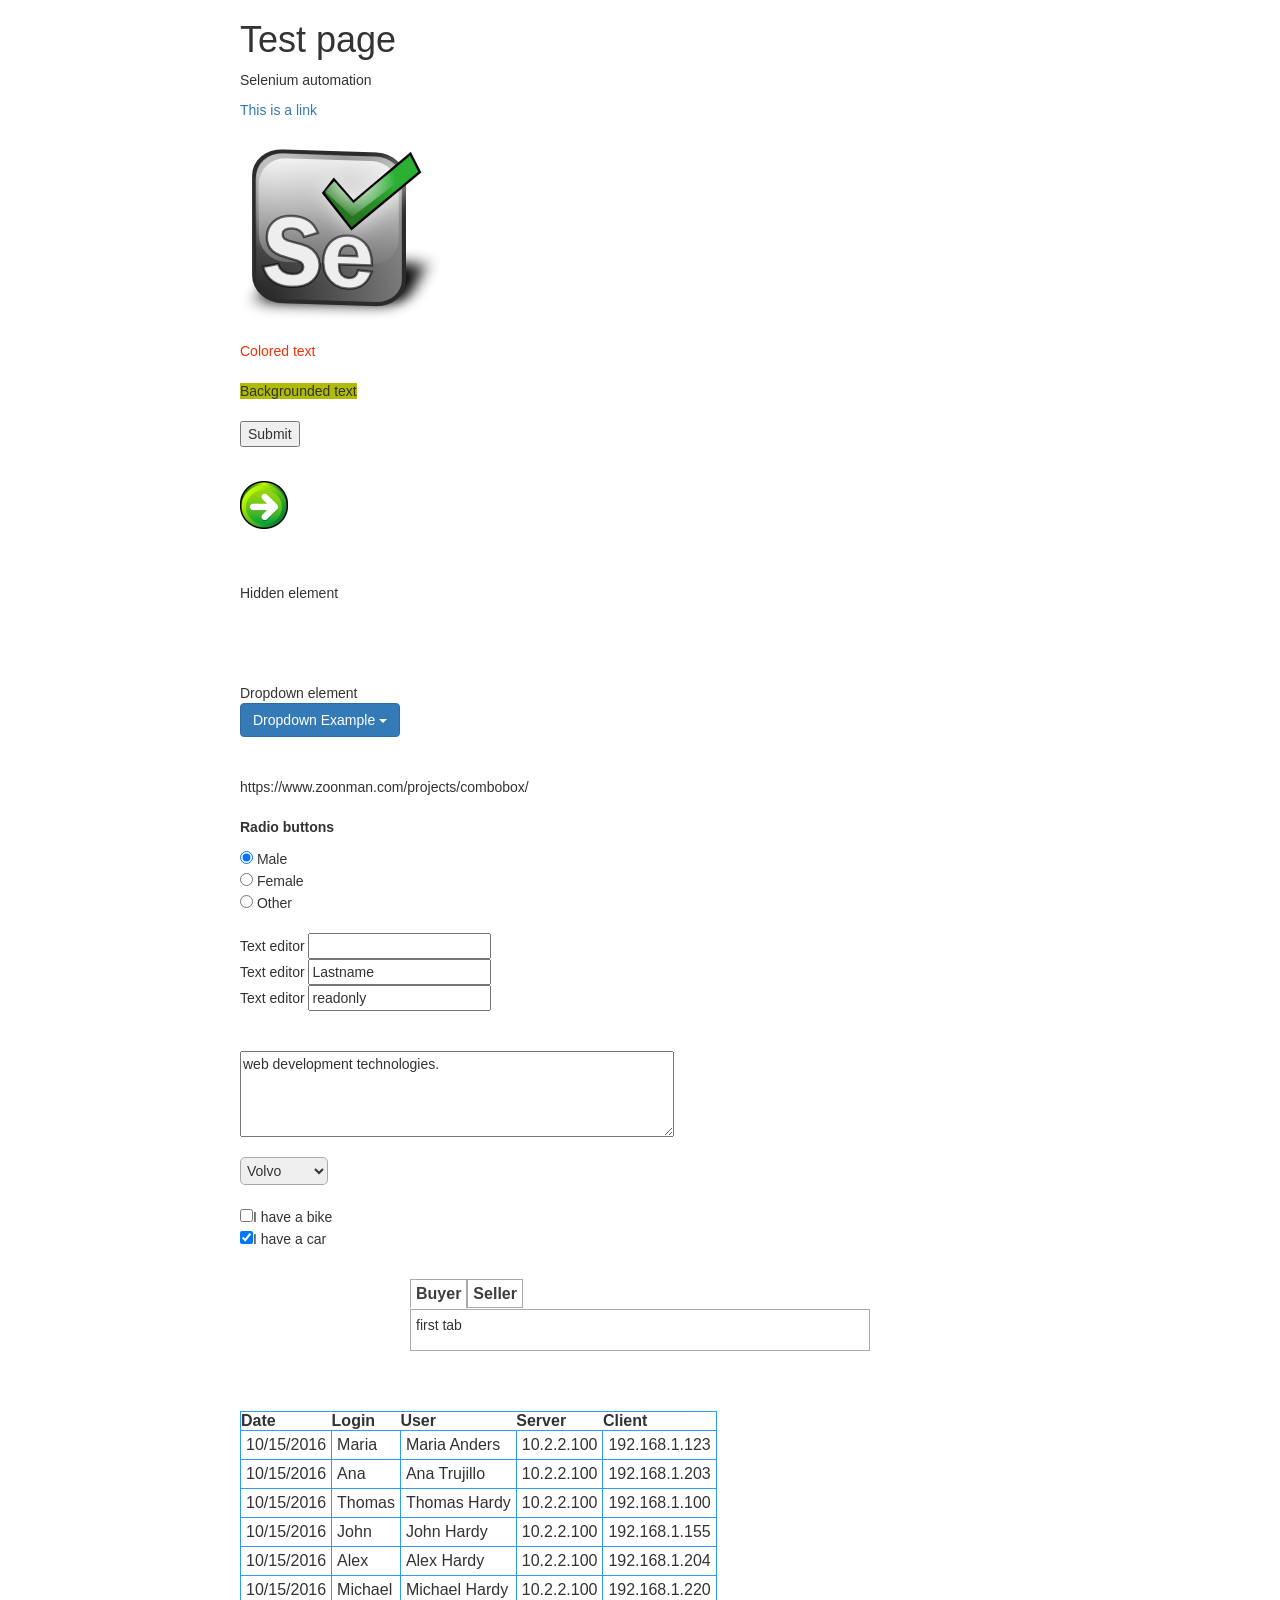
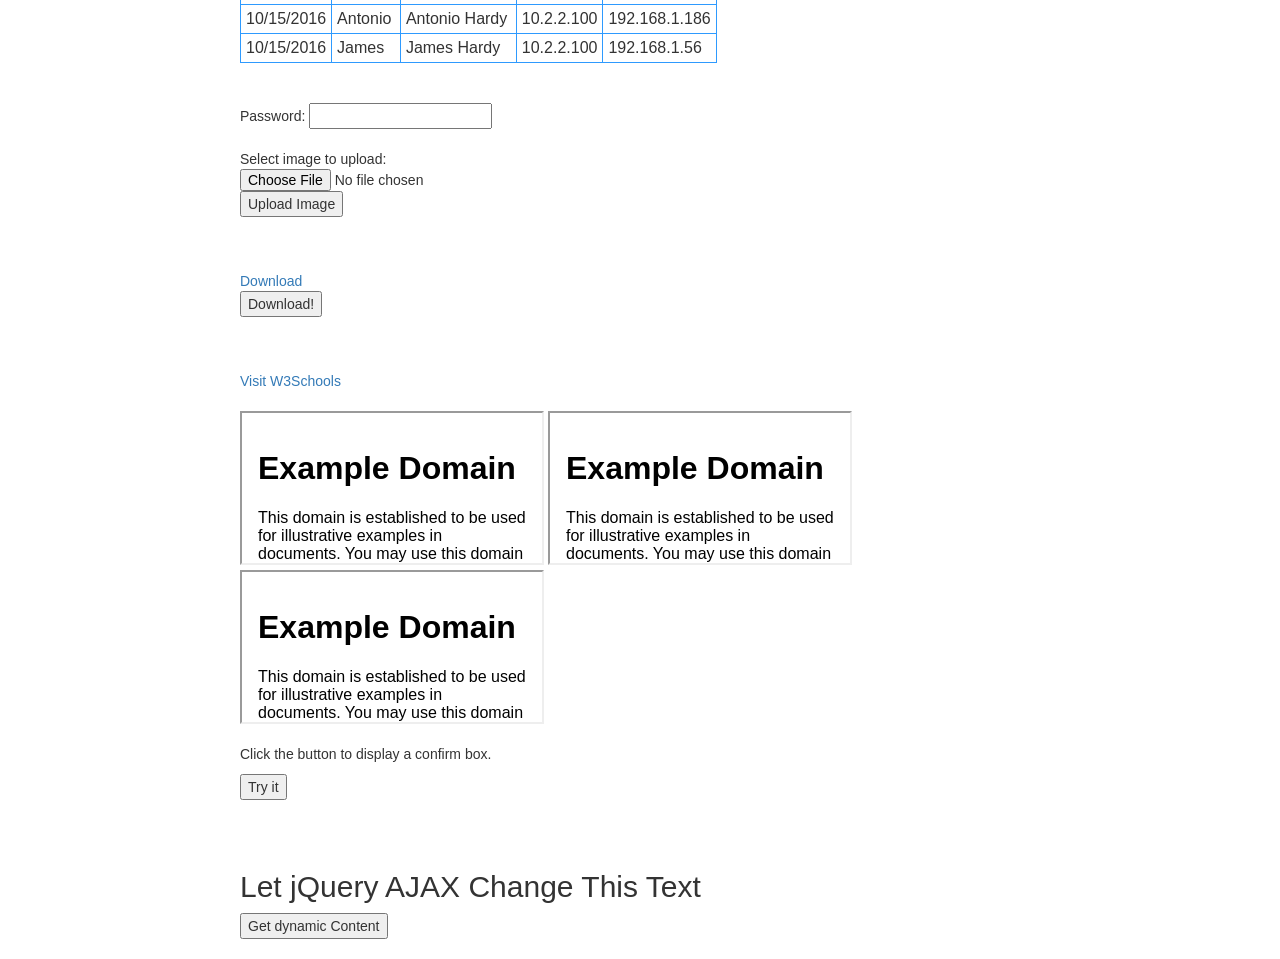
<file: elments.html>
<html xmlns=""><head>
<meta http-equiv="Content-Type" content="text/html; charset=windows-1252">
<title>Selenium automation test page</title>
<link rel="stylesheet" type="text/css" href="Selenium%20automation%20test%20page_files/style.css">

      <link rel="stylesheet" href="Selenium%20automation%20test%20page_files/bootstrap.css">
  <script src="Selenium%20automation%20test%20page_files/jquery.js"></script>
  <script src="Selenium%20automation%20test%20page_files/bootstrap.js"></script>
    
    
<script type="text/javascript">


/*$(document).ready(function () {
	$('#ajax_button_id').click(function () {  
			$.ajax({url: "http://example.com/", success: function(result){
				$("#ajax_id").html(result);
			}});
		});
		alert( "Handler for .click() called." );
	});
	
});*/
</script>
<script>
function alertFunction() {
    var x;
    if (confirm("Press a button!") == true) {
        x = "You pressed OK!";
    } else {
        x = "You pressed Cancel!";
    }
    document.getElementById("demo").innerHTML = x;
}
</script>

<style type="text/css">
    .content {
		margin-right: auto; margin-left: auto; width: 800px; 
	}
	
	.signupblock {
		margin: auto;
		padding: 10px;
		width: 60%;
	}
	
	.menu1 > div:nth-of-type(1), .menu1 #tab2:target ~ div:nth-of-type(2), .menu1 #tab3:target ~ div:nth-of-type(3) {
    display: block;
}
#tab2, #tab3, .menu1 > div, .menu1 #tab2:target ~ div:nth-of-type(1), .menu1 #tab3:target ~ div:nth-of-type(1) {
    display: none;
}
.menu1 > a, .menu1 #tab2:target ~ a:nth-of-type(1), .menu1 #tab3:target ~ a:nth-of-type(1), .menu1 > div {
    border: 1px solid #aaa;
    padding: 5px;
}
.user_input_area {
    float: left;
    margin: auto;
    width: 100%;
}
	

  </style>

<style class="firebugResetStyles" type="text/css" charset="utf-8">/* See license.txt for terms of usage */

/** reset styling **/

.firebugResetStyles {

    z-index: 2147483646 !important;

    top: 0 !important;

    left: 0 !important;

    display: block !important;

    border: 0 none !important;

    margin: 0 !important;

    padding: 0 !important;

    outline: 0 !important;

    min-width: 0 !important;

    max-width: none !important;

    min-height: 0 !important;

    max-height: none !important;

    position: fixed !important;

    transform: rotate(0deg) !important;

    transform-origin: 50% 50% !important;

    border-radius: 0 !important;

    box-shadow: none !important;

    background: transparent none !important;

    pointer-events: none !important;

    white-space: normal !important;

}

style.firebugResetStyles {

    display: none !important;

}



.firebugBlockBackgroundColor {

    background-color: transparent !important;

}



.firebugResetStyles:before, .firebugResetStyles:after {

    content: "" !important;

}

/**actual styling to be modified by firebug theme**/

.firebugCanvas {

    display: none !important;

}



/* * * * * * * * * * * * * * * * * * * * * * * * * * * * * * * * * * * * * * * * * * * * * * * * */

.firebugLayoutBox {

    width: auto !important;

    position: static !important;

}



.firebugLayoutBoxOffset {

    opacity: 0.8 !important;

    position: fixed !important;

}



.firebugLayoutLine {

    opacity: 0.4 !important;

    background-color: #000000 !important;

}



.firebugLayoutLineLeft, .firebugLayoutLineRight {

    width: 1px !important;

    height: 100% !important;

}



.firebugLayoutLineTop, .firebugLayoutLineBottom {

    width: 100% !important;

    height: 1px !important;

}



.firebugLayoutLineTop {

    margin-top: -1px !important;

    border-top: 1px solid #999999 !important;

}



.firebugLayoutLineRight {

    border-right: 1px solid #999999 !important;

}



.firebugLayoutLineBottom {

    border-bottom: 1px solid #999999 !important;

}



.firebugLayoutLineLeft {

    margin-left: -1px !important;

    border-left: 1px solid #999999 !important;

}



/* * * * * * * * * * * * * * * * * * * * * * * * * * * * * * * * * * * * * * * * * * * * * * * * */

.firebugLayoutBoxParent {

    border-top: 0 none !important;

    border-right: 1px dashed #E00 !important;

    border-bottom: 1px dashed #E00 !important;

    border-left: 0 none !important;

    position: fixed !important;

    width: auto !important;

}



.firebugRuler{

    position: absolute !important;

}



.firebugRulerH {

    top: -15px !important;

    left: 0 !important;

    width: 100% !important;

    height: 14px !important;

    background: url("data:image/png,%89PNG%0D%0A%1A%0A%00%00%00%0DIHDR%00%00%13%88%00%00%00%0E%08%02%00%00%00L%25a%0A%00%00%00%04gAMA%00%00%D6%D8%D4OX2%00%00%00%19tEXtSoftware%00Adobe%20ImageReadyq%C9e%3C%00%00%04%F8IDATx%DA%EC%DD%D1n%E2%3A%00E%D1%80%F8%FF%EF%E2%AF2%95%D0D4%0E%C1%14%B0%8Fa-%E9%3E%CC%9C%87n%B9%81%A6W0%1C%A6i%9A%E7y%0As8%1CT%A9R%A5J%95*U%AAT%A9R%A5J%95*U%AAT%A9R%A5J%95*U%AAT%A9R%A5J%95*U%AAT%A9R%A5J%95*U%AAT%A9R%A5J%95*U%AAT%A9R%A5J%95*U%AATE9%FE%FCw%3E%9F%AF%2B%2F%BA%97%FDT%1D~K(%5C%9D%D5%EA%1B%5C%86%B5%A9%BDU%B5y%80%ED%AB*%03%FAV9%AB%E1%CEj%E7%82%EF%FB%18%BC%AEJ8%AB%FA'%D2%BEU9%D7U%ECc0%E1%A2r%5DynwVi%CFW%7F%BB%17%7Dy%EACU%CD%0E%F0%FA%3BX%FEbV%FEM%9B%2B%AD%BE%AA%E5%95v%AB%AA%E3E5%DCu%15rV9%07%B5%7F%B5w%FCm%BA%BE%AA%FBY%3D%14%F0%EE%C7%60%0EU%AAT%A9R%A5J%95*U%AAT%A9R%A5J%95*U%AAT%A9R%A5J%95*U%AAT%A9R%A5J%95*U%AAT%A9R%A5JU%88%D3%F5%1F%AE%DF%3B%1B%F2%3E%DAUCNa%F92%D02%AC%7Dm%F9%3A%D4%F2%8B6%AE*%BF%5C%C2Ym~9g5%D0Y%95%17%7C%C8c%B0%7C%18%26%9CU%CD%13i%F7%AA%90%B3Z%7D%95%B4%C7%60%E6E%B5%BC%05%B4%FBY%95U%9E%DB%FD%1C%FC%E0%9F%83%7F%BE%17%7DkjMU%E3%03%AC%7CWj%DF%83%9An%BCG%AE%F1%95%96yQ%0Dq%5Dy%00%3Et%B5'%FC6%5DS%95pV%95%01%81%FF'%07%00%00%00%00%00%00%00%00%00%F8x%C7%F0%BE%9COp%5D%C9%7C%AD%E7%E6%EBV%FB%1E%E0(%07%E5%AC%C6%3A%ABi%9C%8F%C6%0E9%AB%C0'%D2%8E%9F%F99%D0E%B5%99%14%F5%0D%CD%7F%24%C6%DEH%B8%E9rV%DFs%DB%D0%F7%00k%FE%1D%84%84%83J%B8%E3%BA%FB%EF%20%84%1C%D7%AD%B0%8E%D7U%C8Y%05%1E%D4t%EF%AD%95Q%BF8w%BF%E9%0A%BF%EB%03%00%00%00%00%00%00%00%00%00%B8vJ%8E%BB%F5%B1u%8Cx%80%E1o%5E%CA9%AB%CB%CB%8E%03%DF%1D%B7T%25%9C%D5(%EFJM8%AB%CC'%D2%B2*%A4s%E7c6%FB%3E%FA%A2%1E%80~%0E%3E%DA%10x%5D%95Uig%15u%15%ED%7C%14%B6%87%A1%3B%FCo8%A8%D8o%D3%ADO%01%EDx%83%1A~%1B%9FpP%A3%DC%C6'%9C%95gK%00%00%00%00%00%00%00%00%00%20%D9%C9%11%D0%C0%40%AF%3F%EE%EE%92%94%D6%16X%B5%BCMH%15%2F%BF%D4%A7%C87%F1%8E%F2%81%AE%AAvzr%DA2%ABV%17%7C%E63%83%E7I%DC%C6%0Bs%1B%EF6%1E%00%00%00%00%00%00%00%00%00%80cr%9CW%FF%7F%C6%01%0E%F1%CE%A5%84%B3%CA%BC%E0%CB%AA%84%CE%F9%BF)%EC%13%08WU%AE%AB%B1%AE%2BO%EC%8E%CBYe%FE%8CN%ABr%5Dy%60~%CFA%0D%F4%AE%D4%BE%C75%CA%EDVB%EA(%B7%F1%09g%E5%D9%12%00%00%00%00%00%00%00%00%00H%F6%EB%13S%E7y%5E%5E%FB%98%F0%22%D1%B2'%A7%F0%92%B1%BC%24z3%AC%7Dm%60%D5%92%B4%7CEUO%5E%F0%AA*%3BU%B9%AE%3E%A0j%94%07%A0%C7%A0%AB%FD%B5%3F%A0%F7%03T%3Dy%D7%F7%D6%D4%C0%AAU%D2%E6%DFt%3F%A8%CC%AA%F2%86%B9%D7%F5%1F%18%E6%01%F8%CC%D5%9E%F0%F3z%88%AA%90%EF%20%00%00%00%00%00%00%00%00%00%C0%A6%D3%EA%CFi%AFb%2C%7BB%0A%2B%C3%1A%D7%06V%D5%07%A8r%5D%3D%D9%A6%CAu%F5%25%CF%A2%99%97zNX%60%95%AB%5DUZ%D5%FBR%03%AB%1C%D4k%9F%3F%BB%5C%FF%81a%AE%AB'%7F%F3%EA%FE%F3z%94%AA%D8%DF%5B%01%00%00%00%00%00%00%00%00%00%8E%FB%F3%F2%B1%1B%8DWU%AAT%A9R%A5J%95*U%AAT%A9R%A5J%95*U%AAT%A9R%A5J%95*U%AAT%A9R%A5J%95*U%AAT%A9R%A5J%95*U%AAT%A9R%A5J%95*U%AAT%A9R%A5J%95*UiU%C7%BBe%E7%F3%B9%CB%AAJ%95*U%AAT%A9R%A5J%95*U%AAT%A9R%A5J%95*U%AAT%A9R%A5J%95*U%AAT%A9R%A5J%95*U%AAT%A9R%A5J%95*U%AAT%A9R%A5J%95*U%AAT%A9R%A5*%AAj%FD%C6%D4%5Eo%90%B5Z%ADV%AB%D5j%B5Z%ADV%AB%D5j%B5Z%ADV%AB%D5j%B5Z%ADV%AB%D5j%B5Z%ADV%AB%D5j%B5Z%ADV%AB%D5j%B5Z%ADV%AB%D5j%B5%86%AF%1B%9F%98%DA%EBm%BBV%AB%D5j%B5Z%ADV%AB%D5j%B5Z%ADV%AB%D5j%B5Z%ADV%AB%D5j%B5Z%ADV%AB%D5j%B5Z%ADV%AB%D5j%B5Z%ADV%AB%D5j%B5Z%AD%D6%E4%F58%01%00%00%00%00%00%00%00%00%00%00%00%00%00%40%85%7F%02%0C%008%C2%D0H%16j%8FX%00%00%00%00IEND%AEB%60%82") repeat-x !important;

    border-top: 1px solid #BBBBBB !important;

    border-right: 1px dashed #BBBBBB !important;

    border-bottom: 1px solid #000000 !important;

}



.firebugRulerV {

    top: 0 !important;

    left: -15px !important;

    width: 14px !important;

    height: 100% !important;

    background: url("data:image/png,%89PNG%0D%0A%1A%0A%00%00%00%0DIHDR%00%00%00%0E%00%00%13%88%08%02%00%00%00%0E%F5%CB%10%00%00%00%04gAMA%00%00%D6%D8%D4OX2%00%00%00%19tEXtSoftware%00Adobe%20ImageReadyq%C9e%3C%00%00%06~IDATx%DA%EC%DD%D1v%A20%14%40Qt%F1%FF%FF%E4%97%D9%07%3BT%19%92%DC%40(%90%EEy%9A5%CB%B6%E8%F6%9Ac%A4%CC0%84%FF%DC%9E%CF%E7%E3%F1%88%DE4%F8%5D%C7%9F%2F%BA%DD%5E%7FI%7D%F18%DDn%BA%C5%FB%DF%97%BFk%F2%10%FF%FD%B4%F2M%A7%FB%FD%FD%B3%22%07p%8F%3F%AE%E3%F4S%8A%8F%40%EEq%9D%BE8D%F0%0EY%A1Uq%B7%EA%1F%81%88V%E8X%3F%B4%CEy%B7h%D1%A2E%EBohU%FC%D9%AF2fO%8BBeD%BE%F7X%0C%97%A4%D6b7%2Ck%A5%12%E3%9B%60v%B7r%C7%1AI%8C%BD%2B%23r%00c0%B2v%9B%AD%CA%26%0C%1Ek%05A%FD%93%D0%2B%A1u%8B%16-%95q%5Ce%DCSO%8E%E4M%23%8B%F7%C2%FE%40%BB%BD%8C%FC%8A%B5V%EBu%40%F9%3B%A72%FA%AE%8C%D4%01%CC%B5%DA%13%9CB%AB%E2I%18%24%B0n%A9%0CZ*Ce%9C%A22%8E%D8NJ%1E%EB%FF%8F%AE%CAP%19*%C3%BAEKe%AC%D1%AAX%8C*%DEH%8F%C5W%A1e%AD%D4%B7%5C%5B%19%C5%DB%0D%EF%9F%19%1D%7B%5E%86%BD%0C%95%A12%AC%5B*%83%96%CAP%19%F62T%86%CAP%19*%83%96%CA%B8Xe%BC%FE)T%19%A1%17xg%7F%DA%CBP%19*%C3%BA%A52T%86%CAP%19%F62T%86%CA%B0n%A9%0CZ%1DV%C6%3D%F3%FCH%DE%B4%B8~%7F%5CZc%F1%D6%1F%AF%84%F9%0F6%E6%EBVt9%0E~%BEr%AF%23%B0%97%A12T%86%CAP%19%B4T%86%CA%B8Re%D8%CBP%19*%C3%BA%A52huX%19%AE%CA%E5%BC%0C%7B%19*CeX%B7h%A9%0C%95%E1%BC%0C%7B%19*CeX%B7T%06%AD%CB%5E%95%2B%BF.%8F%C5%97%D5%E4%7B%EE%82%D6%FB%CF-%9C%FD%B9%CF%3By%7B%19%F62T%86%CA%B0n%D1R%19*%A3%D3%CA%B0%97%A12T%86uKe%D0%EA%B02*%3F1%99%5DB%2B%A4%B5%F8%3A%7C%BA%2B%8Co%7D%5C%EDe%A8%0C%95a%DDR%19%B4T%C66%82fA%B2%ED%DA%9FC%FC%17GZ%06%C9%E1%B3%E5%2C%1A%9FoiB%EB%96%CA%A0%D5qe4%7B%7D%FD%85%F7%5B%ED_%E0s%07%F0k%951%ECr%0D%B5C%D7-g%D1%A8%0C%EB%96%CA%A0%A52T%C6)*%C3%5E%86%CAP%19%D6-%95A%EB*%95q%F8%BB%E3%F9%AB%F6%E21%ACZ%B7%22%B7%9B%3F%02%85%CB%A2%5B%B7%BA%5E%B7%9C%97%E1%BC%0C%EB%16-%95%A12z%AC%0C%BFc%A22T%86uKe%D0%EA%B02V%DD%AD%8A%2B%8CWhe%5E%AF%CF%F5%3B%26%CE%CBh%5C%19%CE%CB%B0%F3%A4%095%A1%CAP%19*Ce%A8%0C%3BO*Ce%A8%0C%95%A12%3A%AD%8C%0A%82%7B%F0v%1F%2FD%A9%5B%9F%EE%EA%26%AF%03%CA%DF9%7B%19*Ce%A8%0C%95%A12T%86%CA%B8Ze%D8%CBP%19*Ce%A8%0C%95%D1ae%EC%F7%89I%E1%B4%D7M%D7P%8BjU%5C%BB%3E%F2%20%D8%CBP%19*Ce%A8%0C%95%A12T%C6%D5*%C3%5E%86%CAP%19*Ce%B4O%07%7B%F0W%7Bw%1C%7C%1A%8C%B3%3B%D1%EE%AA%5C%D6-%EBV%83%80%5E%D0%CA%10%5CU%2BD%E07YU%86%CAP%19*%E3%9A%95%91%D9%A0%C8%AD%5B%EDv%9E%82%FFKOee%E4%8FUe%A8%0C%95%A12T%C6%1F%A9%8C%C8%3D%5B%A5%15%FD%14%22r%E7B%9F%17l%F8%BF%ED%EAf%2B%7F%CF%ECe%D8%CBP%19*Ce%A8%0C%95%E1%93~%7B%19%F62T%86%CAP%19*Ce%A8%0C%E7%13%DA%CBP%19*Ce%A8%0CZf%8B%16-Z%B4h%D1R%19f%8B%16-Z%B4h%D1R%19%B4%CC%16-Z%B4h%D1R%19%B4%CC%16-Z%B4h%D1%A2%A52%CC%16-Z%B4h%D1%A2%A52h%99-Z%B4h%D1%A2%A52h%99-Z%B4h%D1%A2EKe%98-Z%B4h%D1%A2EKe%D02%5B%B4h%D1%A2EKe%D02%5B%B4h%D1%A2E%8B%96%CA0%5B%B4h%D1%A2E%8B%96%CA%A0e%B6h%D1%A2E%8B%96%CA%A0e%B6h%D1%A2E%8B%16-%95a%B6h%D1%A2E%8B%16-%95A%CBl%D1%A2E%8B%16-%95A%CBl%D1%A2E%8B%16-Z*%C3l%D1%A2E%8B%16-Z*%83%96%D9%A2E%8B%16-Z*%83%96%D9%A2E%8B%16-Z%B4T%86%D9%A2E%8B%16-Z%B4T%06-%B3E%8B%16-Z%B4T%06-%B3E%8B%16-Z%B4h%A9%0C%B3E%8B%16-Z%B4h%A9%0CZf%8B%16-Z%B4h%A9%0CZf%8B%16-Z%B4h%D1R%19f%8B%16-Z%B4h%D1R%19%B4%CC%16-Z%B4h%D1R%19%B4%CC%16-Z%B4h%D1%A2%A52%CC%16-Z%B4h%D1%A2%A52h%99-Z%B4h%D1%A2%A52h%99-Z%B4h%D1%A2EKe%98-Z%B4h%D1%A2EKe%D02%5B%B4h%D1%A2EKe%D02%5B%B4h%D1%A2E%8B%96%CA0%5B%B4h%D1%A2E%8B%96%CA%A0e%B6h%D1%A2E%8B%96%CA%A0e%B6h%D1%A2E%8B%16-%95a%B6h%D1%A2E%8B%16-%95A%CBl%D1%A2E%8B%16-%95A%CBl%D1%A2E%8B%16-Z*%C3l%D1%A2E%8B%16-Z*%83%96%D9%A2E%8B%16-Z*%83%96%D9%A2E%8B%16-Z%B4T%86%D9%A2E%8B%16-Z%B4T%06-%B3E%8B%16-Z%B4T%06-%B3E%8B%16-Z%B4h%A9%0C%B3E%8B%16-Z%B4h%A9%0CZf%8B%16-Z%B4h%A9%0CZf%8B%16-Z%B4h%D1R%19f%8B%16-Z%B4h%D1R%19%B4%CC%16-Z%B4h%D1R%19%B4%CC%16-Z%B4h%D1%A2%A52%CC%16-Z%B4h%D1%A2%A52h%99-Z%B4h%D1%A2%A52h%99-Z%B4h%D1%A2EKe%98-Z%B4h%D1%A2EKe%D02%5B%B4h%D1%A2EKe%D02%5B%B4h%D1%A2E%8B%96%CA0%5B%B4h%D1%A2E%8B%96%CA%A0e%B6h%D1%A2E%8B%96%CA%A0e%B6h%D1%A2E%8B%16-%95a%B6h%D1%A2E%8B%16-%95A%CBl%D1%A2E%8B%16-%95A%CBl%D1%A2E%8B%16-Z*%C3l%D1%A2E%8B%16-Z*%83%96%D9%A2E%8B%16-Z*%83%96%D9%A2E%8B%16-Z%B4T%86%D9%A2E%8B%16-Z%B4T%06-%B3E%8B%16-Z%B4%AE%A4%F5%25%C0%00%DE%BF%5C'%0F%DA%B8q%00%00%00%00IEND%AEB%60%82") repeat-y !important;

    border-left: 1px solid #BBBBBB !important;

    border-right: 1px solid #000000 !important;

    border-bottom: 1px dashed #BBBBBB !important;

}



.overflowRulerX > .firebugRulerV {

    left: 0 !important;

}



.overflowRulerY > .firebugRulerH {

    top: 0 !important;

}



/* * * * * * * * * * * * * * * * * * * * * * * * * * * * * * * * * * * * * * * * * * * * * * * * */

.fbProxyElement {

    position: fixed !important;

    pointer-events: auto !important;

}

</style><style id="firepath-matching-node-style" type="text/css">.firepath-matching-node {	outline: 2px dashed #00F;}</style></head>
<body>

  
  
<div id="content_id" class="content">
<h1 id="page_title_id">Test page</h1>
<p name="free_text_name" id="free_text_id">Selenium automation</p>

<a class="a_class" href="http://example.com/">This is a link</a>

<br>
<br>

<img id="someimage_id" src="Selenium%20automation%20test%20page_files/big-logo.png" alt="AltImage">

<br>
<br>

<span id="colored_text_id" style="color:#F13209">Colored text</span>

<br>
<br>

<span id="background_colored_text_id" style="background-color:#B0BB07">Backgrounded text</span>

<br>
<br>

<form action="http://example.com/" method="get">  
  <input id="submit_id" value="Submit" type="submit">
</form>

<br>


<form action="http://example.com/">
  
  <input id="imagebutton_id" src="Selenium%20automation%20test%20page_files/submit.gif" alt="Submit" height="48" type="image" width="48">
</form>


<br>
<br>

<div id="hidden_id">
<span id="hidden_text_id">Hidden element</span>
<br>
<span id="display_none_id" style="display: none;">Display none</span>
<br>
<span id="visibility_text_id" style="visibility: hidden;">Visibility hidden</span>
</div>

<br>
<br>

<span id="drop_down_id">Dropdown element</span>
<div class="dropdown">
  <button aria-expanded="false" class="btn btn-primary dropdown-toggle" type="button" data-toggle="dropdown">Dropdown Example
  <span class="caret"></span></button>
  <ul class="dropdown-menu">
    <li><a href="http://example.com/">Example</a></li>
    <li><a href="https://www.youtube.com/">youtube</a></li>
    <li><a class=" firepath-matching-node" href="https://translate.google.com/">translate</a></li>
  </ul>
</div>

<br>
<br>

https://www.zoonman.com/projects/combobox/

<br>
<br>

<p><b>Radio buttons</b></p>
  <input id="male_id" name="gender" value="male" checked="checked" type="radio"> Male<br>
  <input id="female_id" name="gender" value="female" type="radio"> Female<br>
  <input id="other_id" name="gender" value="other" type="radio"> Other
    
<br>
<br>
	
  Text editor
  <input id="firstname_id" name="firstname" type="text"><br>
  Text editor
  <input id="lastname_id" name="lastname" value="Lastname" type="text"><br>
  Text editor
  <input id="lastname_rd_id" name="lastname" value="readonly" readonly="readonly" type="text"><br>
	
<br>
<br>

<textarea id="textarea_id" rows="4" cols="50">web development technologies. 
</textarea>

<br>
<br>

<select id="cars">
  <option selected="selected" value="volvo">Volvo</option>
  <option value="saab">Saab</option>
  <option value="mercedes">Mercedes</option>
  <option value="audi">Audi</option>
</select>

<br>
<br>

<input id="bike_id" name="vehicle" value="Bike" type="checkbox">I have a bike<br>
<input id="car_id" name="vehicle" value="Car" checked="checked" type="checkbox">I have a car 

<br>
<br>





<div id="section">	
	
	<form id="form_search" action="./scripts/dosignup.php" method="post">
	
            <div id="content_id" class="signupblock">
                    <div class="menu1">
                        <br id="tab2"><br id="tab3">
                        <a id="tab1_id" href="#tab1" style="color: #3e3e3e; font-size: 16px; font-weight: 700;">Buyer</a><a id="tab2_id" href="#tab2" style="color: #3e3e3e; font-size: 16px; font-weight: 700;">Seller</a>
                        <div class="user_input_area">

                            <p id="text_tab1_id">first tab</p>
                        </div>    
                        <!--/////////////////////////////////////////////////////////////////////////////////////////////////////////////   --> 
                        <div class="user_input_area">
                            <p id="text_tab1_id">second tab</p>
                        </div>
                        
                        
                        
                    </div>
                               
            </div>
            
        </form>
	
	<div class="clear"><br></div>
		
</div>








<br>
<br>

<table id="dable_id" style="border: 1px solid #2E9AFE;">
  <tbody><tr class="userstitle" style="border: 1px solid #2E9AFE;"> 
    <th>Date</th>
    <th>Login</th>
	<th>User</th>
	<th>Server</th>
	<th>Client</th>	 
  </tr>
  <tr class="usersrow" style="border: 1px solid #2E9AFE;">
    <td style="border: 1px solid #2E9AFE; padding: 5px;">10/15/2016</td>
    <td style="border: 1px solid #2E9AFE; padding: 5px;">Maria</td>
	<td class="username" style="border: 1px solid #2E9AFE; padding: 5px;">Maria Anders</td>
	<td style="border: 1px solid #2E9AFE; padding: 5px;">10.2.2.100</td>
	<td class="client" style="border: 1px solid #2E9AFE; padding: 5px;">192.168.1.123</td>
  </tr>
  <tr class="usersrow" style="border: 1px solid #2E9AFE;">
    <td style="border: 1px solid #2E9AFE; padding: 5px;">10/15/2016</td>
    <td style="border: 1px solid #2E9AFE; padding: 5px;">Ana</td>
	<td class="username" style="border: 1px solid #2E9AFE; padding: 5px;">Ana Trujillo</td>
	<td style="border: 1px solid #2E9AFE; padding: 5px;">10.2.2.100</td>
	<td class="client" style="border: 1px solid #2E9AFE; padding: 5px;">192.168.1.203</td>
  </tr>
  <tr class="usersrow" style="border: 1px solid #2E9AFE;">
    <td style="border: 1px solid #2E9AFE; padding: 5px;">10/15/2016</td>
    <td style="border: 1px solid #2E9AFE; padding: 5px;">Thomas</td>
	<td class="username" style="border: 1px solid #2E9AFE; padding: 5px;">Thomas Hardy</td>
	<td style="border: 1px solid #2E9AFE; padding: 5px;">10.2.2.100</td>
	<td class="client" style="border: 1px solid #2E9AFE; padding: 5px;">192.168.1.100</td>
  </tr>
  <tr class="usersrow" style="border: 1px solid #2E9AFE;">
    <td style="border: 1px solid #2E9AFE; padding: 5px;">10/15/2016</td>
    <td style="border: 1px solid #2E9AFE; padding: 5px;">John</td>
	<td class="username" style="border: 1px solid #2E9AFE; padding: 5px;">John Hardy</td>
	<td style="border: 1px solid #2E9AFE; padding: 5px;">10.2.2.100</td>
	<td class="client" style="border: 1px solid #2E9AFE; padding: 5px;">192.168.1.155</td>
  </tr>
  <tr class="usersrow" style="border: 1px solid #2E9AFE;">
    <td style="border: 1px solid #2E9AFE; padding: 5px;">10/15/2016</td>
    <td style="border: 1px solid #2E9AFE; padding: 5px;">Alex</td>
	<td class="username" style="border: 1px solid #2E9AFE; padding: 5px;">Alex Hardy</td>
	<td style="border: 1px solid #2E9AFE; padding: 5px;">10.2.2.100</td>
	<td class="client" style="border: 1px solid #2E9AFE; padding: 5px;">192.168.1.204</td>
  </tr>
  <tr class="usersrow" style="border: 1px solid #2E9AFE;">
    <td style="border: 1px solid #2E9AFE; padding: 5px;">10/15/2016</td>
    <td style="border: 1px solid #2E9AFE; padding: 5px;">Michael</td>
	<td class="username" style="border: 1px solid #2E9AFE; padding: 5px;">Michael Hardy</td>
	<td style="border: 1px solid #2E9AFE; padding: 5px;">10.2.2.100</td>
	<td class="client" style="border: 1px solid #2E9AFE; padding: 5px;">192.168.1.220</td>
  </tr>
  <tr class="usersrow" style="border: 1px solid #2E9AFE;">
    <td style="border: 1px solid #2E9AFE; padding: 5px;">10/15/2016</td>
    <td style="border: 1px solid #2E9AFE; padding: 5px;">Antonio</td>
	<td class="username" style="border: 1px solid #2E9AFE; padding: 5px;">Antonio Hardy</td>
	<td style="border: 1px solid #2E9AFE; padding: 5px;">10.2.2.100</td>
	<td class="client" style="border: 1px solid #2E9AFE; padding: 5px;">192.168.1.186</td>
  </tr>
  <tr class="usersrow" style="border: 1px solid #2E9AFE;">
    <td style="border: 1px solid #2E9AFE; padding: 5px;">10/15/2016</td>
    <td style="border: 1px solid #2E9AFE; padding: 5px;">James</td>
	<td class="username" style="border: 1px solid #2E9AFE; padding: 5px;">James Hardy</td>
	<td style="border: 1px solid #2E9AFE; padding: 5px;">10.2.2.100</td>
	<td class="client" style="border: 1px solid #2E9AFE; padding: 5px;">192.168.1.56</td>
  </tr>
</tbody></table>

<br>
<br>

Password: <input name="password" type="password">

<br>
<br>

<form action="upload.php" method="post" enctype="multipart/form-data">
    Select image to upload:
    <input id="upload_id" name="fileToUpload" type="file">
    <input id="upload_submit_id" value="Upload Image" name="submit" type="submit">
</form>

<br>
<br>

<a href="http://www.thegamescabin.com/wp-content/uploads/2015/07/duke-nukem-672x372.png" download="proposed_file_name">Download</a>

<form id="download_form_id" method="get" action="http://www.thegamescabin.com/wp-content/uploads/2015/07/duke-nukem-672x372.png">
<button type="submit">Download!</button>
</form>

<br>
<br>

<a href="http://www.w3schools.com/" target="_blank">Visit W3Schools</a>

<br>
<br>

<iframe src="Selenium%20automation%20test%20page_files/a.htm"></iframe>
<iframe src="Selenium%20automation%20test%20page_files/a.htm"></iframe>
<iframe src="Selenium%20automation%20test%20page_files/a.htm"></iframe>

<br>
<br>

<p>Click the button to display a confirm box.</p>

<button id="tryit_id" onclick="alertFunction()">Try it</button>

<p id="demo"></p>


<br>
<br>

<div id="ajax_id" ng-model="name"><h2>Let jQuery AJAX Change This Text</h2></div>
<button id="ajax_button_id">Get dynamic Content</button>


<br>
<br>

</div>





</body></html>
</file>
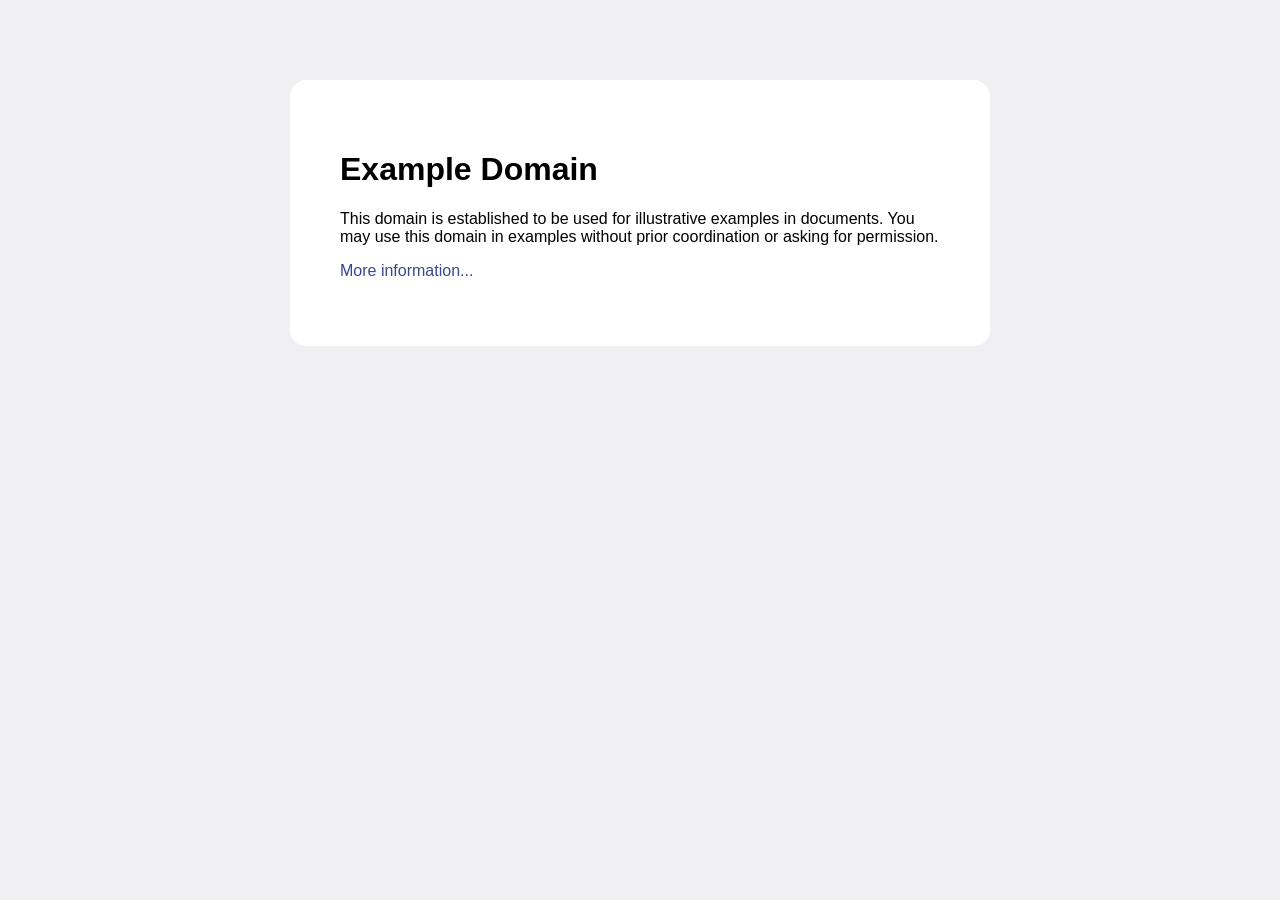
<file: example.html>
<html><head>
    <title>Example Domain</title>

    <meta charset="utf-8">
    <meta http-equiv="Content-type" content="text/html; charset=UTF-8">
    <meta name="viewport" content="width=device-width, initial-scale=1">
    <style type="text/css">
    body {
        background-color: #f0f0f2;
        margin: 0;
        padding: 0;
        font-family: "Open Sans", "Helvetica Neue", Helvetica, Arial, sans-serif;
        
    }
    div {
        width: 600px;
        margin: 5em auto;
        padding: 50px;
        background-color: #fff;
        border-radius: 1em;
    }
    a:link, a:visited {
        color: #38488f;
        text-decoration: none;
    }
    @media (max-width: 700px) {
        body {
            background-color: #fff;
        }
        div {
            width: auto;
            margin: 0 auto;
            border-radius: 0;
            padding: 1em;
        }
    }
    </style>    
</head>

<body>
<div>
    <h1>Example Domain</h1>
    <p>This domain is established to be used for illustrative examples in documents. You may use this
    domain in examples without prior coordination or asking for permission.</p>
    <p><a href="redirect.html">More information...</a></p>
</div>


</body></html>
</file>
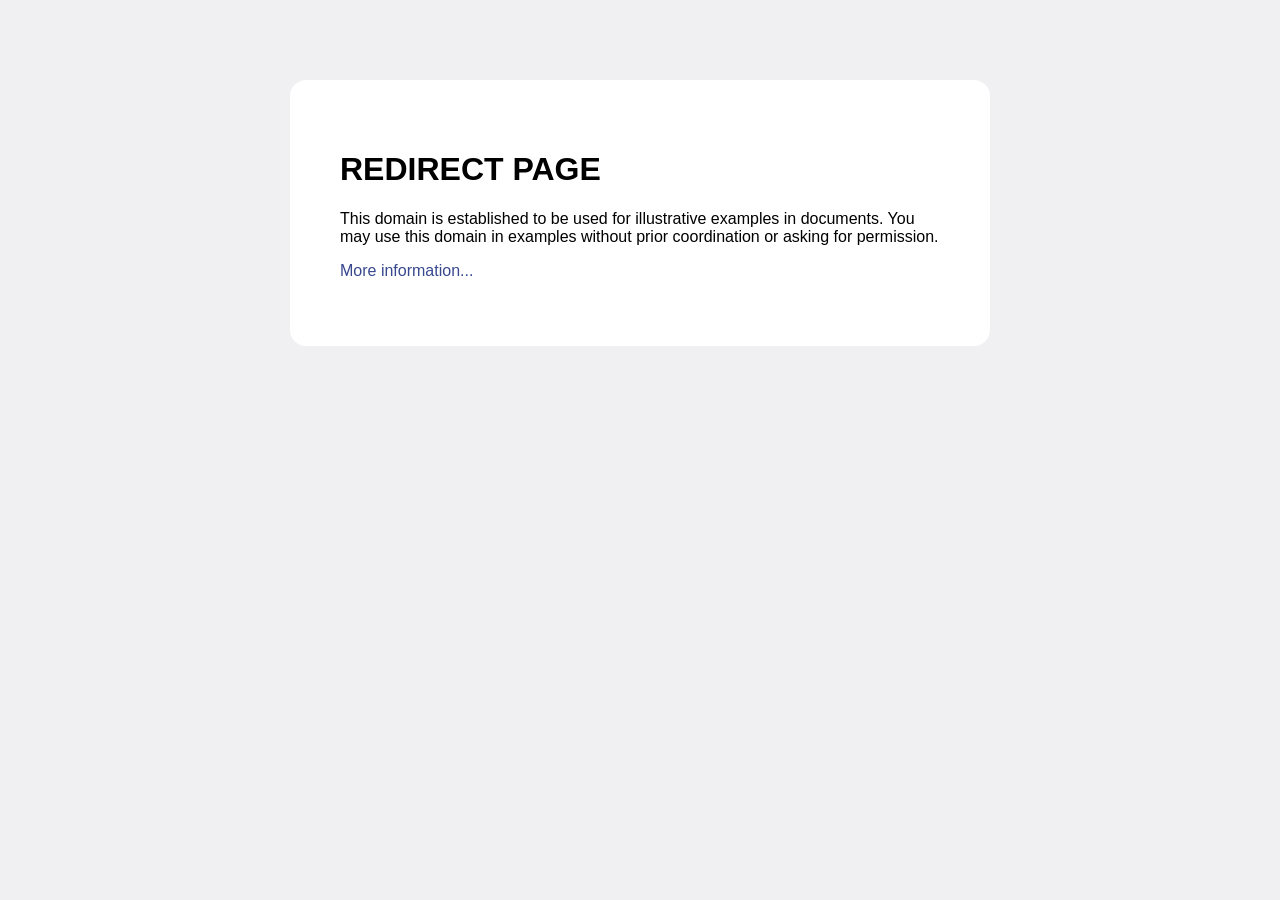
<file: redirect.html>
<html><head>
    <title>Redirect page</title>

    <meta charset="utf-8">
    <meta http-equiv="Content-type" content="text/html; charset=UTF-8">
    <meta name="viewport" content="width=device-width, initial-scale=1">
    <style type="text/css">
    body {
        background-color: #f0f0f2;
        margin: 0;
        padding: 0;
        font-family: "Open Sans", "Helvetica Neue", Helvetica, Arial, sans-serif;
        
    }
    div {
        width: 600px;
        margin: 5em auto;
        padding: 50px;
        background-color: #fff;
        border-radius: 1em;
    }
    a:link, a:visited {
        color: #38488f;
        text-decoration: none;
    }
    @media (max-width: 700px) {
        body {
            background-color: #fff;
        }
        div {
            width: auto;
            margin: 0 auto;
            border-radius: 0;
            padding: 1em;
        }
    }
    </style>    
</head>

<body>
<div>
    <h1>REDIRECT PAGE</h1>
    <p>This domain is established to be used for illustrative examples in documents. You may use this
    domain in examples without prior coordination or asking for permission.</p>
    <p><a href="example.html">More information...</a></p>
</div>


</body></html>
</file>
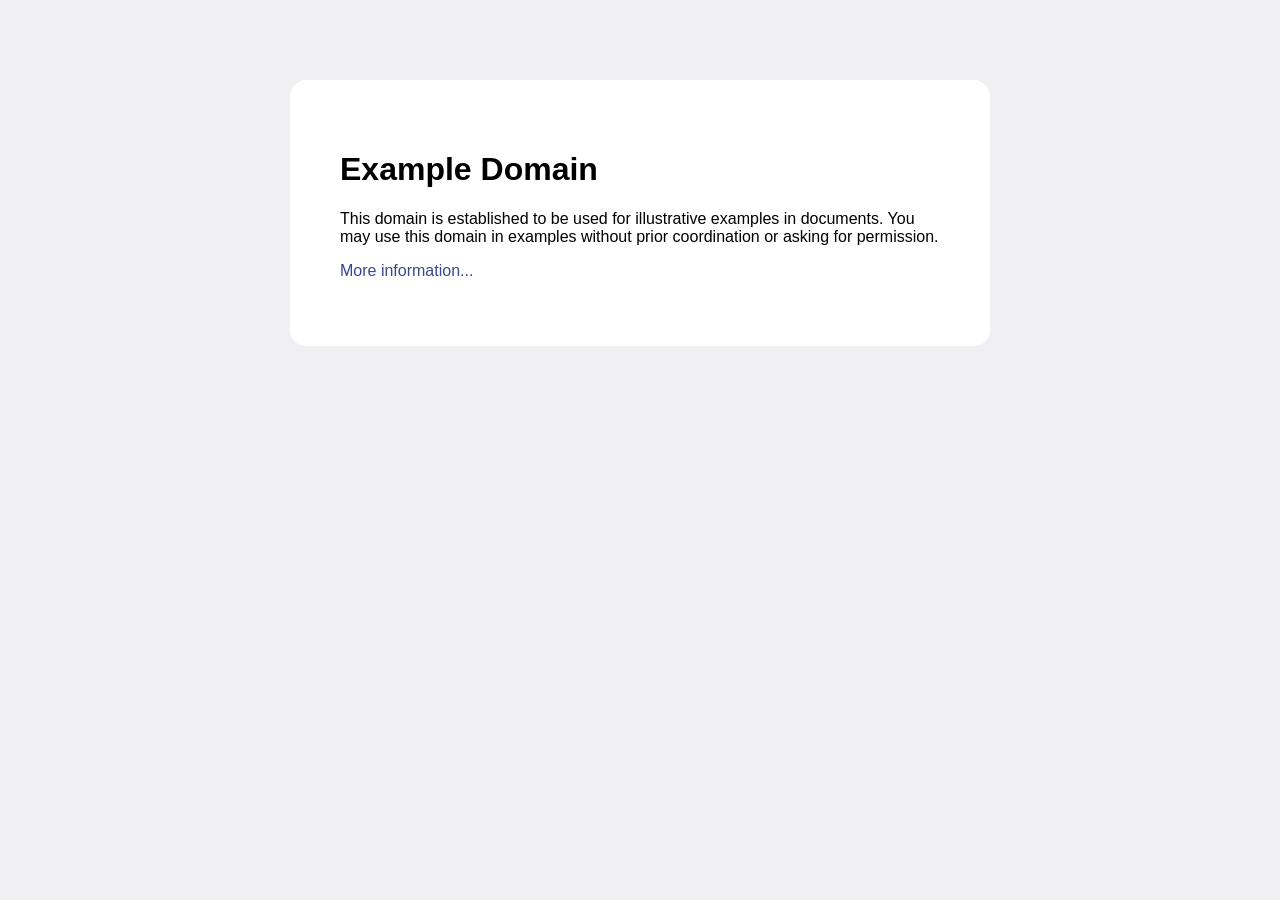
<file: Selenium automation test page_files/a.htm>
<!DOCTYPE html>
<html><head>
    <title>Example Domain</title>

    <meta charset="utf-8">
    <meta http-equiv="Content-type" content="text/html; charset=UTF-8">
    <meta name="viewport" content="width=device-width, initial-scale=1">
    <style type="text/css">
    body {
        background-color: #f0f0f2;
        margin: 0;
        padding: 0;
        font-family: "Open Sans", "Helvetica Neue", Helvetica, Arial, sans-serif;
        
    }
    div {
        width: 600px;
        margin: 5em auto;
        padding: 50px;
        background-color: #fff;
        border-radius: 1em;
    }
    a:link, a:visited {
        color: #38488f;
        text-decoration: none;
    }
    @media (max-width: 700px) {
        body {
            background-color: #fff;
        }
        div {
            width: auto;
            margin: 0 auto;
            border-radius: 0;
            padding: 1em;
        }
    }
    </style>    
</head>

<body>
<div>
    <h1>Example Domain</h1>
    <p>This domain is established to be used for illustrative examples in documents. You may use this
    domain in examples without prior coordination or asking for permission.</p>
    <p><a href="http://www.iana.org/domains/example">More information...</a></p>
</div>


</body></html>
</file>
